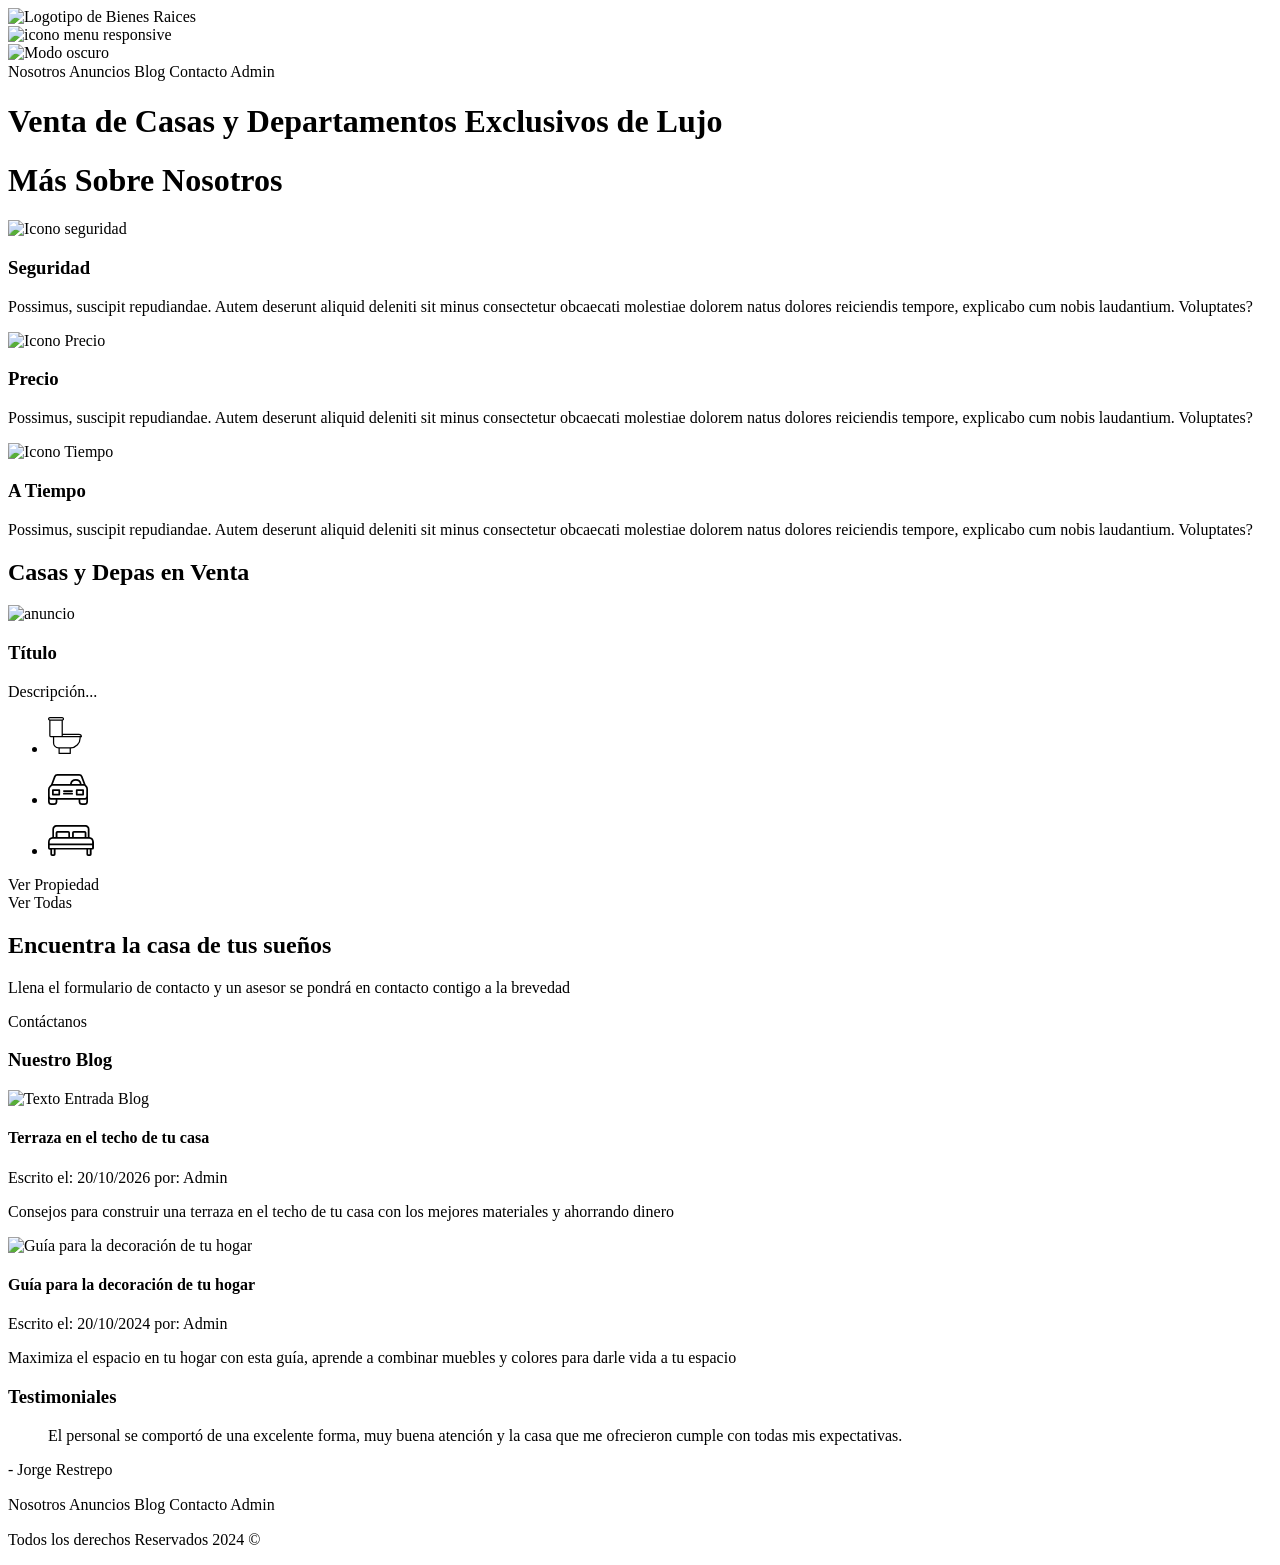
<file: src/main/resources/templates/index.html>
<!DOCTYPE html>
<html xmlns:th="http://www.thymeleaf.org"
      xmlns:sec="http://www.thymeleaf.org/extras/spring-security"
      lang="es">
<head>
    <meta charset="UTF-8">
    <meta name="viewport" content="width=device-width, initial-scale=1.0">
    <title>Bienes Raíces</title>

    <!-- CSS CORREGIDO - asegúrate que main.css exista -->

    <link rel="stylesheet" th:href="@{/css/main.css}">

</head>

<body>

<header class="header inicio">
    <div class="contenedor contenido-header">
        <div class="barra">
            <!-- Logo CORREGIDO -->
            <a th:href="@{/}">
                <img th:src="@{/img/logo.svg}" alt="Logotipo de Bienes Raices" class="logo">
            </a>

            <!-- Menú responsive CORREGIDO -->
            <div class="mobile-menu">
                <img th:src="@{/img/barras.svg}" alt="icono menu responsive">
            </div>

            <div class="derecha">
                <!-- Dark mode CORREGIDO -->
                <img class="dark-mode-boton" th:src="@{/img/dark-mode.svg}" alt="Modo oscuro">


                <nav class="navegacion">
                    <a th:href="@{/nosotros}">Nosotros</a>
                    <a th:href="@{/anuncios}">Anuncios</a>
                    <a th:href="@{/blog}">Blog</a>
                    <a th:href="@{/contacto}">Contacto</a>

                    <a th:href="@{/admin/dashboard}" sec:authorize="isAuthenticated()">Admin</a>

                    <form th:action="@{/logout}" method="POST" sec:authorize="isAuthenticated()" style="display: inline;">
                        <button type="submit" class="boton-cerrar-sesion" style="background:none; border:none; color:white; cursor:pointer; font-size: inherit; font-family: inherit;">
                            Cerrar Sesión
                        </button>
                    </form>
                </nav>
            </div>
        </div> <!--.barra-->

        <h1>Venta de Casas y Departamentos Exclusivos de Lujo</h1>
    </div>
</header>

<main class="contenedor seccion">
    <h1>Más Sobre Nosotros</h1>

    <div class="iconos-nosotros">
        <div class="icono">
            <img th:src="@{/img/icono1.svg}" alt="Icono seguridad" loading="lazy">
            <h3>Seguridad</h3>
            <p>Possimus, suscipit repudiandae. Autem deserunt aliquid deleniti sit minus consectetur obcaecati molestiae dolorem natus dolores reiciendis tempore, explicabo cum nobis laudantium. Voluptates?</p>
        </div>
        <div class="icono">
            <img th:src="@{/img/icono2.svg}" alt="Icono Precio" loading="lazy">
            <h3>Precio</h3>
            <p>Possimus, suscipit repudiandae. Autem deserunt aliquid deleniti sit minus consectetur obcaecati molestiae dolorem natus dolores reiciendis tempore, explicabo cum nobis laudantium. Voluptates?</p>
        </div>
        <div class="icono">
            <img th:src="@{/img/icono3.svg}" alt="Icono Tiempo" loading="lazy">
            <h3>A Tiempo</h3>
            <p>Possimus, suscipit repudiandae. Autem deserunt aliquid deleniti sit minus consectetur obcaecati molestiae dolorem natus dolores reiciendis tempore, explicabo cum nobis laudantium. Voluptates?</p>
        </div>
    </div>
</main>

<section class="seccion contenedor">
    <h2>Casas y Depas en Venta</h2>

    <div class="contenedor-anuncios">
        <div class="anuncio" th:each="propiedad, iter : ${propiedades}" th:if="${iter.index < 3}">
            <img loading="lazy" th:src="@{'/img/uploads/' + ${propiedad.imagen}}" alt="anuncio">

            <div class="contenido-anuncio">
                <h3 th:text="${propiedad.titulo}">Título</h3>
                <p th:text="${propiedad.descripcion}">Descripción...</p>
                <p class="precio" th:text="${'$' + #numbers.formatDecimal(propiedad.precio, 0, 'COMMA', 0, 'POINT')}"></p>

                <ul class="iconos-caracteristicas">
                    <li>
                        <img class="icono" src="/img/icono_wc.svg" alt="icono wc">
                        <p th:text="${propiedad.wc}"></p>
                    </li>
                    <li>
                        <img class="icono" src="/img/icono_estacionamiento.svg" alt="icono estacionamiento">
                        <p th:text="${propiedad.estacionamiento}"></p>
                    </li>
                    <li>
                        <img class="icono" src="/img/icono_dormitorio.svg" alt="icono habitaciones">
                        <p th:text="${propiedad.habitaciones}"></p>
                    </li>
                </ul>

                <a th:href="@{'/propiedad/' + ${propiedad.id}}" class="boton-amarillo-block">Ver Propiedad</a>
            </div>
        </div>
    </div>

    <div class="alinear-derecha">
        <a th:href="@{/anuncios}" class="boton-verde">Ver Todas</a>
    </div>
</section>
<section class="imagen-contacto">
    <h2>Encuentra la casa de tus sueños</h2>
    <p>Llena el formulario de contacto y un asesor se pondrá en contacto contigo a la brevedad</p>
    <a th:href="@{/contacto}" class="boton-amarillo">Contáctanos</a>
</section>

<div class="contenedor seccion seccion-inferior">
    <section class="blog">
        <h3>Nuestro Blog</h3>

        <article class="entrada-blog">
            <div class="imagen">
                <picture>
                    <source th:srcset="@{/img/blog1.webp}" type="image/webp">
                    <source th:srcset="@{/img/blog1.jpg}" type="image/jpeg">
                    <img loading="lazy" th:src="@{/img/blog1.jpg}" alt="Texto Entrada Blog">
                </picture>
            </div>

            <div class="texto-entrada">
                <a th:href="@{/entrada}">
                    <h4>Terraza en el techo de tu casa</h4>
                    <p class="informacion-meta">Escrito el: <span>20/10/2026</span> por: <span>Admin</span> </p>
                    <p>Consejos para construir una terraza en el techo de tu casa con los mejores materiales y ahorrando dinero</p>
                </a>
            </div>
        </article>

        <article class="entrada-blog">
            <div class="imagen">
                <picture>
                    <source th:srcset="@{/img/blog2.webp}" type="image/webp">
                    <source th:srcset="@{/img/blog2.jpg}" type="image/jpeg">
                    <img loading="lazy" th:src="@{/img/blog2.jpg}" alt="Guía para la decoración de tu hogar">
                </picture>
            </div>

            <div class="texto-entrada">
                <a th:href="@{/entrada}">
                    <h4>Guía para la decoración de tu hogar</h4>
                    <p class="informacion-meta">Escrito el: <span>20/10/2024</span> por: <span>Admin</span> </p>
                    <p>Maximiza el espacio en tu hogar con esta guía, aprende a combinar muebles y colores para darle vida a tu espacio</p>
                </a>
            </div>
        </article>
    </section>

    <section class="testimoniales">
        <h3>Testimoniales</h3>
        <div class="testimonial">
            <blockquote>
                El personal se comportó de una excelente forma, muy buena atención y la casa que me ofrecieron cumple con todas mis expectativas.
            </blockquote>
            <p>- Jorge Restrepo</p>
        </div>
    </section>
</div>

<footer class="footer seccion">
    <div class="contenedor contenedor-footer">
        <nav class="navegacion">
            <a th:href="@{/nosotros}">Nosotros</a>
            <a th:href="@{/anuncios}">Anuncios</a>
            <a th:href="@{/blog}">Blog</a>
            <a th:href="@{/contacto}">Contacto</a>

            <a th:href="@{/admin/dashboard}" sec:authorize="isAuthenticated()">Admin</a>

            <form th:action="@{/logout}" method="POST" sec:authorize="isAuthenticated()" style="display: inline;">
                <button type="submit" class="boton-cerrar-sesion" style="background:none; border:none; color:white; cursor:pointer; font-size: inherit; font-family: inherit;">
                    Cerrar Sesión
                </button>
            </form>
        </nav>
    </div>
    <p class="copyright">Todos los derechos Reservados <span th:text="${#dates.year(#dates.createNow())}">2024</span> &copy;</p>
</footer>

<!-- CORRECTO: JavaScript con Thymeleaf -->
<script th:src="@{/js/app.js}"></script>
</body>
</html>
</file>
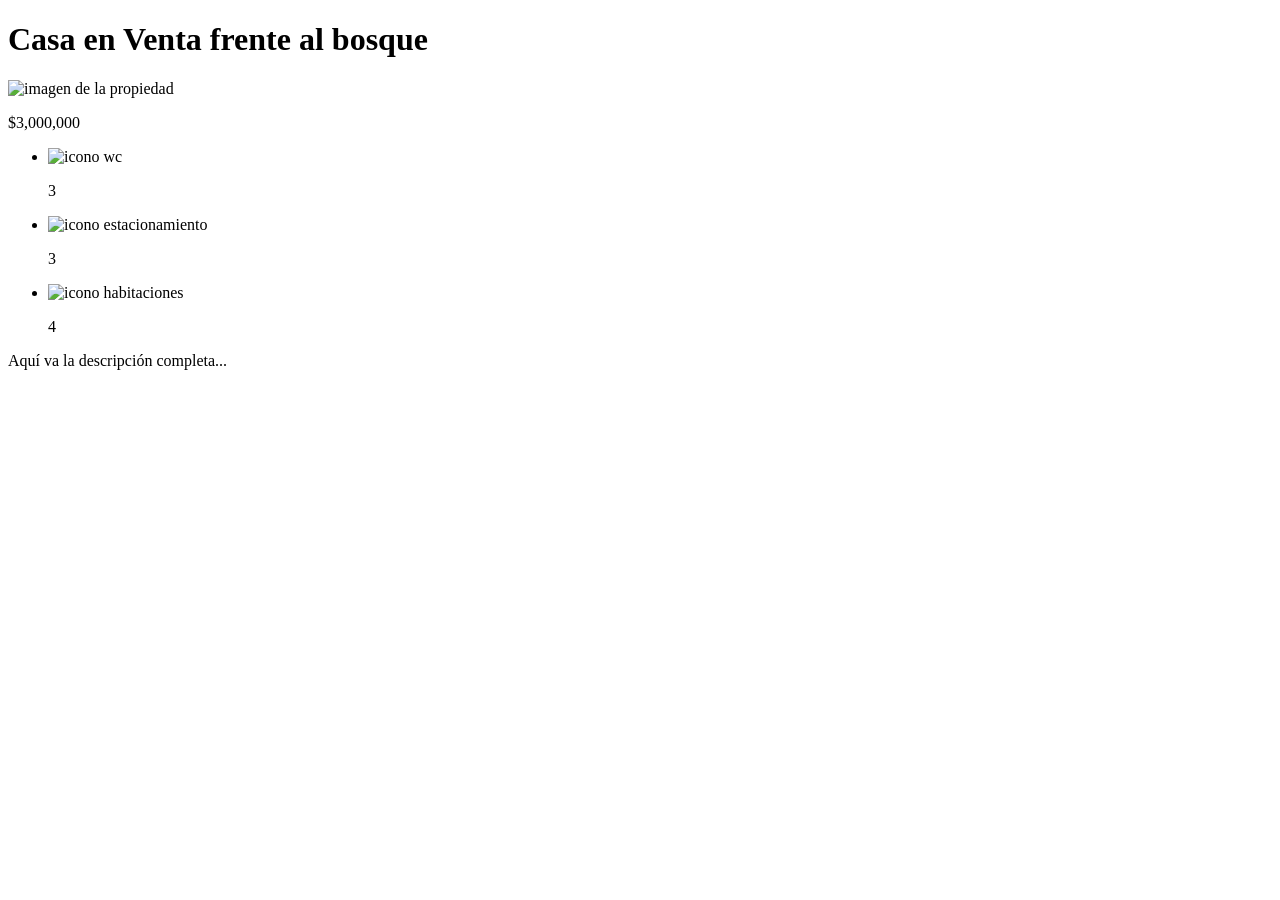
<file: src/main/resources/templates/anuncio.html>
<!DOCTYPE html>
<html xmlns:th="http://www.thymeleaf.org"
      lang="es">
<head>
  <meta charset="UTF-8">
  <title>Bienes Raíces - Detalle</title>
  <link rel="stylesheet" th:href="@{/css/main.css}">

</head>
<body>

<main class="contenedor seccion contenido-centrado">
  <h1 th:text="${propiedad.titulo}">Casa en Venta frente al bosque</h1>

  <img loading="lazy" th:src="@{'/img/uploads/' + ${propiedad.imagen}}" alt="imagen de la propiedad">

  <div class="resumen-propiedad">
    <p class="precio" th:text="${'$' + propiedad.precio}">$3,000,000</p>

    <ul class="iconos-caracteristicas">
      <li>
        <img class="icono" loading="lazy" th:src="@{/img/icono_wc.svg}" alt="icono wc">
        <p th:text="${propiedad.wc}">3</p>
      </li>
      <li>
        <img class="icono" loading="lazy" th:src="@{/img/icono_estacionamiento.svg}" alt="icono estacionamiento">
        <p th:text="${propiedad.estacionamiento}">3</p>
      </li>
      <li>
        <img class="icono" loading="lazy" th:src="@{/img/icono_dormitorio.svg}" alt="icono habitaciones">
        <p th:text="${propiedad.habitaciones}">4</p>
      </li>
    </ul>

    <div class="texto-descripcion">
      <p th:text="${propiedad.descripcion}">Aquí va la descripción completa...</p>
    </div>
  </div>
</main>

</body>
</html>
</file>
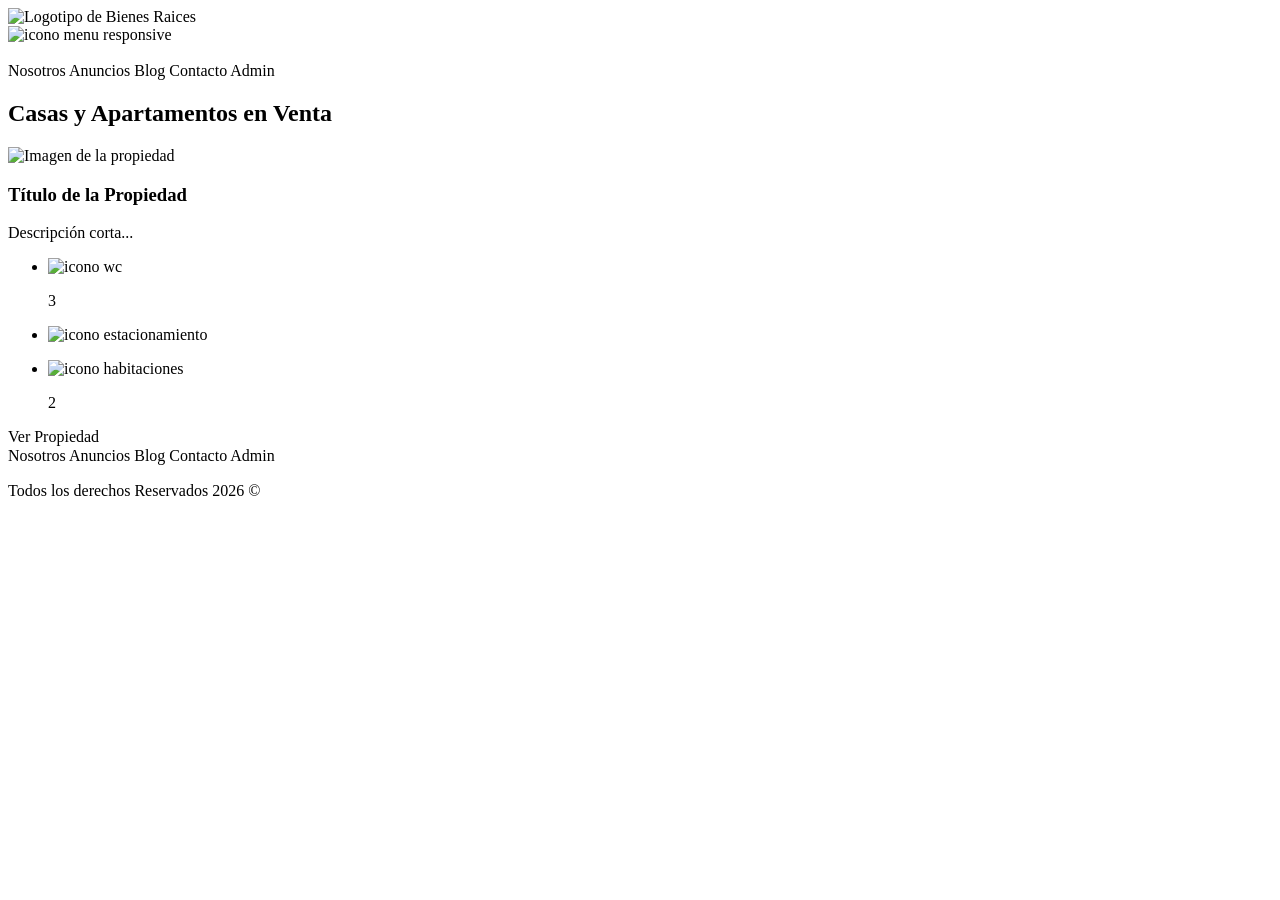
<file: src/main/resources/templates/anuncios.html>
<!DOCTYPE html>
<html xmlns:th="http://www.thymeleaf.org"
    xmlns:sec="http://www.thymeleaf.org/extras/spring-security"
      lang="es">
<head>
    <meta charset="UTF-8">
    <meta name="viewport" content="width=device-width, initial-scale=1.0">
    <title>Bienes Raíces - Anuncios</title>
    <link rel="stylesheet" th:href="@{/css/main.css}">
</head>
<body>

<header class="header">
    <div class="contenedor contenido-header">
        <div class="barra">
            <a th:href="@{/}">
                <img th:src="@{/img/logo.svg}" alt="Logotipo de Bienes Raices">
            </a>

            <div class="mobile-menu">
                <img th:src="@{/img/barras.svg}" alt="icono menu responsive">
            </div>

            <div class="derecha">
                <img class="dark-mode-boton" th:src="@{/img/dark-mode.svg}">
                <nav class="navegacion">
                    <a th:href="@{/nosotros}">Nosotros</a>
                    <a th:href="@{/anuncios}">Anuncios</a>
                    <a th:href="@{/blog}">Blog</a>
                    <a th:href="@{/contacto}">Contacto</a>

                    <a th:href="@{/admin/dashboard}" sec:authorize="isAuthenticated()">Admin</a>

                    <form th:action="@{/logout}" method="POST" sec:authorize="isAuthenticated()" style="display: inline;">
                        <button type="submit" class="boton-cerrar-sesion" style="background:none; border:none; color:white; cursor:pointer;">
                            Cerrar Sesión
                        </button>
                    </form>
                </nav>
            </div>
        </div> </div>
</header>

<main class="contenedor seccion">
    <h2>Casas y Apartamentos en Venta</h2>

    <div class="contenedor-anuncios">
        <div class="anuncio" th:each="propiedad : ${propiedades}">
            <img th:src="@{'/img/uploads/' + ${propiedad.imagen}}" alt="Imagen de la propiedad">
            <div class="contenido-anuncio">
                <h3 th:text="${propiedad.titulo}">Título de la Propiedad</h3>
                <p th:text="${propiedad.descripcion}">Descripción corta...</p>

                <p class="precio" th:text="${'$' + #numbers.formatDecimal(propiedad.precio, 0, 'COMMA', 0, 'POINT')}"></p>

                <ul class="iconos-caracteristicas">
                    <li>
                        <img class="icono" loading="lazy" th:src="@{/img/icono_wc.svg}" alt="icono wc">
                        <p th:text="${propiedad.wc}">3</p>
                    </li>
                    <li>
                        <img class="icono" loading="lazy" th:src="@{/img/icono_estacionamiento.svg}" alt="icono estacionamiento">
                        <!--<p th:text="${propiedad.estacionamiento}">2</p>-->
                        <p>
                            <span th:text="${propiedad.estacionamiento > 0 ? '(' + propiedad.estacionamiento + ')' : 'No'}"></span>
                        </p>

                    </li>
                    <li>
                        <img class="icono" loading="lazy" th:src="@{/img/icono_dormitorio.svg}" alt="icono habitaciones">
                        <p th:text="${propiedad.habitaciones}">2</p>
                    </li>
                </ul>

                <a th:href="@{'/propiedad/' + ${propiedad.id}}" class="boton-amarillo-block">
                    Ver Propiedad
                </a>
            </div></div></div>

         </main>

<footer class="footer seccion">
    <div class="contenedor contenedor-footer">
        <nav class="navegacion">
            <a th:href="@{/nosotros}">Nosotros</a>
            <a th:href="@{/anuncios}">Anuncios</a>
            <a th:href="@{/blog}">Blog</a>
            <a th:href="@{/contacto}">Contacto</a>

            <a th:href="@{/admin/dashboard}" sec:authorize="isAuthenticated()">Admin</a>

            <form th:action="@{/logout}" method="POST" sec:authorize="isAuthenticated()" style="display: inline;">
                <button type="submit" class="boton-cerrar-sesion" style="background:none; border:none; color:white; cursor:pointer; font-size: inherit; font-family: inherit;">
                    Cerrar Sesión
                </button>
            </form>
        </nav>
    </div>
    <p class="copyright">Todos los derechos Reservados <span th:text="${#dates.year(#dates.createNow())}">2026</span> &copy;</p>
</footer>

<script th:src="@{/js/app.js}"></script>
</body>
</html>
</file>
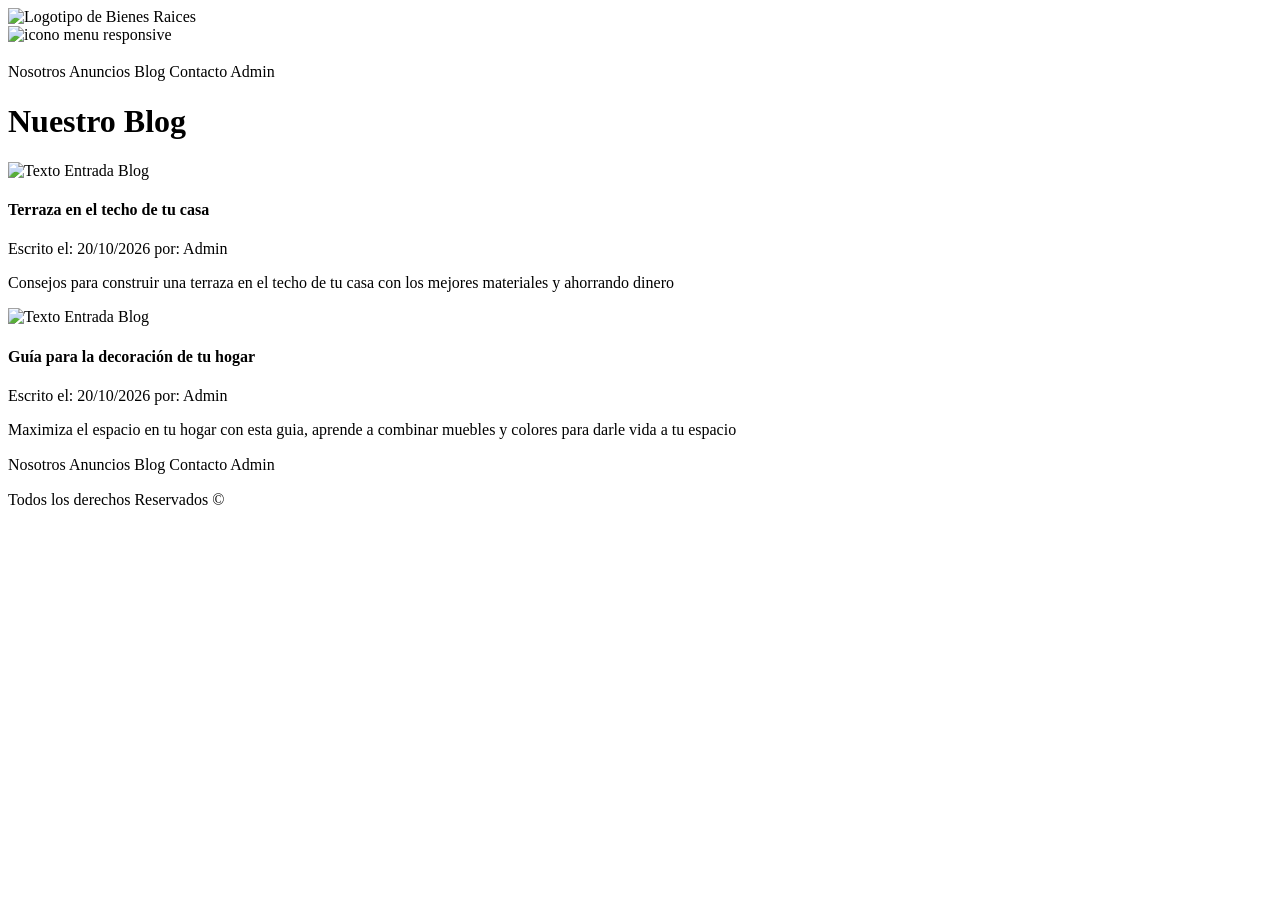
<file: src/main/resources/templates/blog.html>
<!DOCTYPE html>
<html xmlns:th="http://www.thymeleaf.org"
      xmlns:sec="http://www.thymeleaf.org/extras/spring-security"
      lang="es">
<head>
  <meta charset="UTF-8">
  <meta name="viewport" content="width=device-width, initial-scale=1.0">
  <title>Bienes Raíces - Blog</title>
  <link href="https://fonts.googleapis.com/css2?family=Raleway:wght@300;400;700;900&family=Roboto&display=swap" rel="stylesheet">
  <link rel="stylesheet" th:href="@{/css/main.css}">
</head>
<body>

<header class="header">
  <div class="contenedor contenido-header">
    <div class="barra">
      <a th:href="@{/}">
        <img th:src="@{/img/logo.svg}" alt="Logotipo de Bienes Raices">
      </a>

      <div class="mobile-menu">
        <img th:src="@{/img/barras.svg}" alt="icono menu responsive">
      </div>

      <div class="derecha">
        <img class="dark-mode-boton" th:src="@{/img/dark-mode.svg}">
        <nav class="navegacion">
          <a th:href="@{/nosotros}">Nosotros</a>
          <a th:href="@{/anuncios}">Anuncios</a>
          <a th:href="@{/blog}">Blog</a>
          <a th:href="@{/contacto}">Contacto</a>

          <a th:href="@{/admin/dashboard}" sec:authorize="isAuthenticated()">Admin</a>

          <form th:action="@{/logout}" method="POST" sec:authorize="isAuthenticated()" style="display: inline;">
            <button type="submit" class="boton-cerrar-sesion" style="background:none; border:none; color:white; cursor:pointer; font-size: inherit; font-family: inherit;">
              Cerrar Sesión
            </button>
          </form>
        </nav>
      </div>
    </div>
  </div>
</header>

<main class="contenedor seccion contenido-centrado">
  <h1>Nuestro Blog</h1>

  <article class="entrada-blog">
    <div class="imagen">
      <picture>
        <source th:srcset="@{/img/blog1.webp}" type="image/webp">
        <source th:srcset="@{/img/blog1.jpg}" type="image/jpeg">
        <img loading="lazy" th:src="@{/img/blog1.jpg}" alt="Texto Entrada Blog">
      </picture>
    </div>
    <div class="texto-entrada">
      <a th:href="@{/entrada}">
        <h4>Terraza en el techo de tu casa</h4>
        <p>Escrito el: <span>20/10/2026</span> por: <span>Admin</span> </p>
        <p>Consejos para construir una terraza en el techo de tu casa con los mejores materiales y ahorrando dinero</p>
      </a>
    </div>
  </article>

  <article class="entrada-blog">
    <div class="imagen">
      <picture>
        <source th:srcset="@{/img/blog4.webp}" type="image/webp">
        <source th:srcset="@{/img/blog4.jpg}" type="image/jpeg">
        <img loading="lazy" th:src="@{/img/blog4.jpg}" alt="Texto Entrada Blog">
      </picture>
    </div>
    <div class="texto-entrada">
      <a th:href="@{/entrada}">
        <h4>Guía para la decoración de tu hogar</h4>
        <p>Escrito el: <span>20/10/2026</span> por: <span>Admin</span> </p>
        <p>Maximiza el espacio en tu hogar con esta guia, aprende a combinar muebles y colores para darle vida a tu espacio</p>
      </a>
    </div>
  </article>
</main>

<footer class="footer seccion">
  <div class="contenedor contenedor-footer">
    <nav class="navegacion">
      <a th:href="@{/nosotros}">Nosotros</a>
      <a th:href="@{/anuncios}">Anuncios</a>
      <a th:href="@{/blog}">Blog</a>
      <a th:href="@{/contacto}">Contacto</a>

      <a th:href="@{/admin/dashboard}" sec:authorize="isAuthenticated()">Admin</a>

      <form th:action="@{/logout}" method="POST" sec:authorize="isAuthenticated()" style="display: inline;">
        <button type="submit" class="boton-cerrar-sesion" style="background:none; border:none; color:white; cursor:pointer; font-size: inherit; font-family: inherit;">
          Cerrar Sesión
        </button>
      </form>
    </nav>
  </div>
  <p class="copyright">Todos los derechos Reservados &copy;</p>
</footer>

<script th:src="@{/js/app.js}"></script>
</body>
</html>
</file>
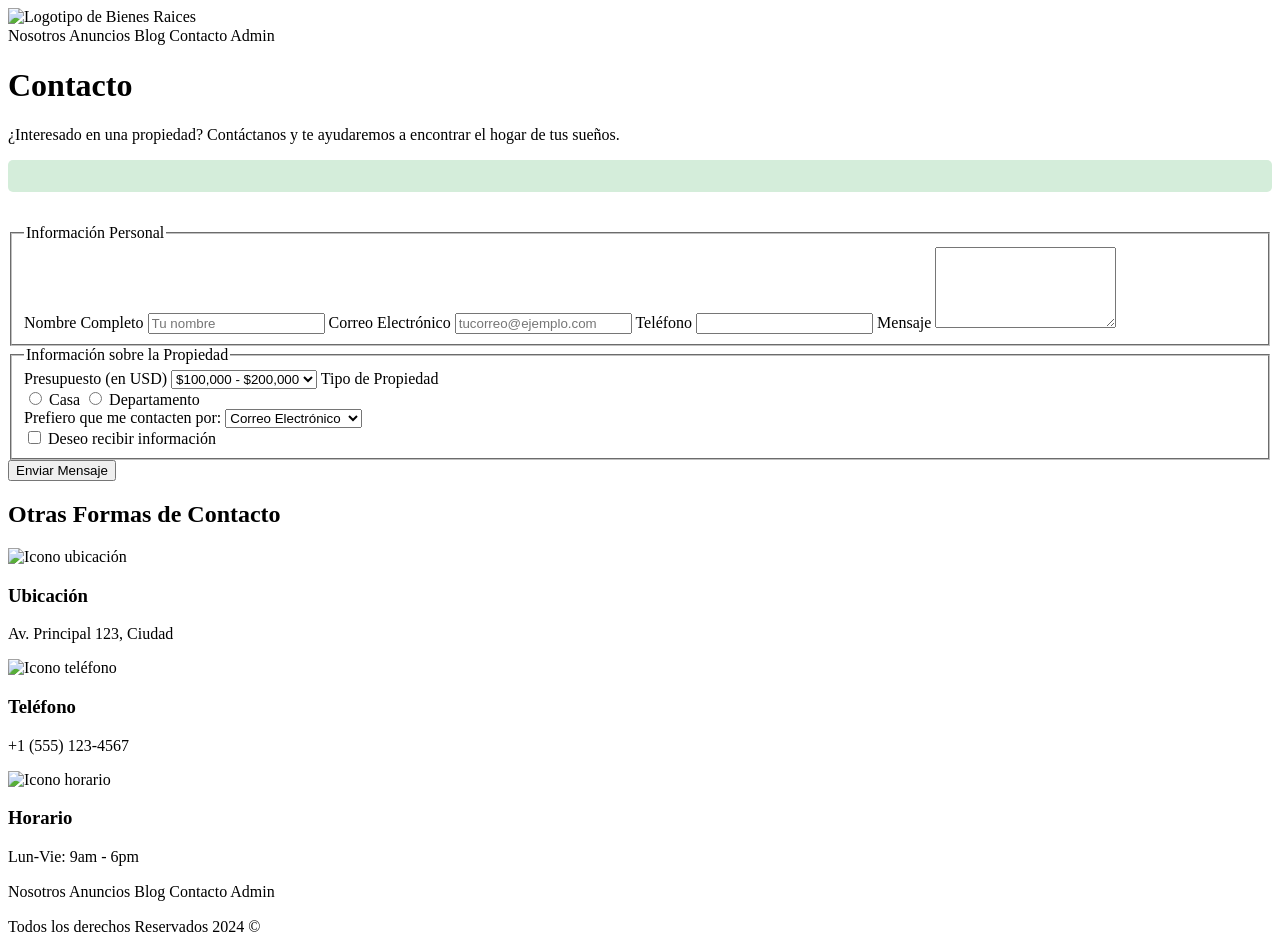
<file: src/main/resources/templates/contacto.html>
<!DOCTYPE html>
<html xmlns:th="http://www.thymeleaf.org"
      xmlns:sec="http://www.thymeleaf.org/extras/spring-security"
      lang="es">
<head>
  <meta charset="UTF-8">
  <meta name="viewport" content="width=device-width, initial-scale=1.0">
  <title>Contacto - Bienes Raíces</title>
  <link href="https://fonts.googleapis.com/css2?family=Raleway:wght@300;400;700;900&family=Roboto&display=swap" rel="stylesheet">
  <link rel="stylesheet" th:href="@{/css/main.css}">
</head>
<body>
<header class="header">
  <div class="contenedor contenido-header">
    <div class="barra">
      <a th:href="@{/}">
        <img th:src="@{/img/logo.svg}" alt="Logotipo de Bienes Raices" class="logo">
      </a>

      <nav class="navegacion">
        <a th:href="@{/nosotros}">Nosotros</a>
        <a th:href="@{/anuncios}">Anuncios</a>
        <a th:href="@{/blog}">Blog</a>
        <a th:href="@{/contacto}">Contacto</a>

        <a th:href="@{/admin/dashboard}" sec:authorize="isAuthenticated()">Admin</a>

        <form th:action="@{/logout}" method="POST" sec:authorize="isAuthenticated()" style="display: inline;">
          <button type="submit" class="boton-cerrar-sesion" style="background:none; border:none; color:white; cursor:pointer; font-size: inherit; font-family: inherit;">
            Cerrar Sesión
          </button>
        </form>
      </nav>
    </div>
  </div>
</header>

<main class="contenedor seccion">
  <h1 class="centrar-texto">Contacto</h1>

  <div class="contenido-centrado">
    <p class="centrar-texto">¿Interesado en una propiedad? Contáctanos y te ayudaremos a encontrar el hogar de tus sueños.</p>
  </div>

  <form class="formulario" th:action="@{/contacto/enviar}" method="POST">

    <div th:if="${exito}" class="alerta exito" th:text="${exito}"
         style="background-color: #d4edda; color: #155724; padding: 1rem; margin-bottom: 2rem; border-radius: 5px; text-align: center;"></div>

    <fieldset>
      <legend>Información Personal</legend>

      <label for="nombre">Nombre Completo</label>
      <input type="text" id="nombre" name="nombre" placeholder="Tu nombre" required>

      <label for="email">Correo Electrónico</label>
      <input type="email" id="correo" name="correo" placeholder="tucorreo@ejemplo.com" required>

      <label for="telefono">Teléfono</label>
      <input type="tel" id="telefono" name="telefono">

      <label for="mensaje">Mensaje</label>
      <textarea id="mensaje" name="mensaje" rows="5" required></textarea>
    </fieldset>

    <fieldset>
      <legend>Información sobre la Propiedad</legend>

      <label for="presupuesto">Presupuesto (en USD)</label>
      <select id="presupuesto" name="presupuesto">
        <option value="100-200">$100,000 - $200,000</option>
      </select>

      <label>Tipo de Propiedad</label>
      <div class="opciones">
        <input type="radio" name="tipo_propiedad" value="casa"> Casa
        <input type="radio" name="tipo_propiedad" value="departamento"> Departamento
      </div>

      <label for="contacto">Prefiero que me contacten por:</label>
      <select name="contacto_preferido">
        <option value="email">Correo Electrónico</option>
        <option value="telefono">Llamada Telefónica</option>
      </select>

      <div class="opcion">
        <input type="checkbox" name="recibir_informacion" value="si">
        <label>Deseo recibir información</label>
      </div>
    </fieldset>

    <input type="submit" value="Enviar Mensaje" class="boton boton-verde">
  </form>
</main>

<section class="seccion contenedor">
  <h2 class="centrar-texto">Otras Formas de Contacto</h2>

  <div class="iconos-nosotros">
    <div class="icono">
      <img th:src="@{/img/icono1.svg}" alt="Icono ubicación">
      <h3>Ubicación</h3>
      <p>Av. Principal 123, Ciudad</p>
    </div>
    <div class="icono">
      <img th:src="@{/img/icono2.svg}" alt="Icono teléfono">
      <h3>Teléfono</h3>
      <p>+1 (555) 123-4567</p>
    </div>
    <div class="icono">
      <img th:src="@{/img/icono3.svg}" alt="Icono horario">
      <h3>Horario</h3>
      <p>Lun-Vie: 9am - 6pm</p>
    </div>
  </div>
</section>

<footer class="footer seccion">
  <div class="contenedor contenedor-footer">

    <nav class="navegacion">
      <a th:href="@{/nosotros}">Nosotros</a>
      <a th:href="@{/anuncios}">Anuncios</a>
      <a th:href="@{/blog}">Blog</a>
      <a th:href="@{/contacto}">Contacto</a>

      <a th:href="@{/admin/dashboard}" sec:authorize="isAuthenticated()">Admin</a>

      <form th:action="@{/logout}" method="POST" sec:authorize="isAuthenticated()" style="display: inline;">
        <button type="submit" class="boton-cerrar-sesion" style="background:none; border:none; color:white; cursor:pointer; font-size: inherit; font-family: inherit;">
          Cerrar Sesión
        </button>
      </form>
    </nav>
    <p class="copyright">Todos los derechos Reservados 2024 &copy;</p>
  </div>
</footer>

<script th:src="@{/js/app.js}"></script>
<script>
  // Validación adicional del formulario
  document.getElementById('formContacto').addEventListener('submit', function(e) {
      const telefono = document.getElementById('telefono').value;
      if (telefono && !/^[\d\s\-\+\(\)]{10,}$/.test(telefono)) {
          e.preventDefault();
          alert('Por favor ingresa un número de teléfono válido (mínimo 10 dígitos)');
      }
  });
</script>
</body>
</html>
</file>
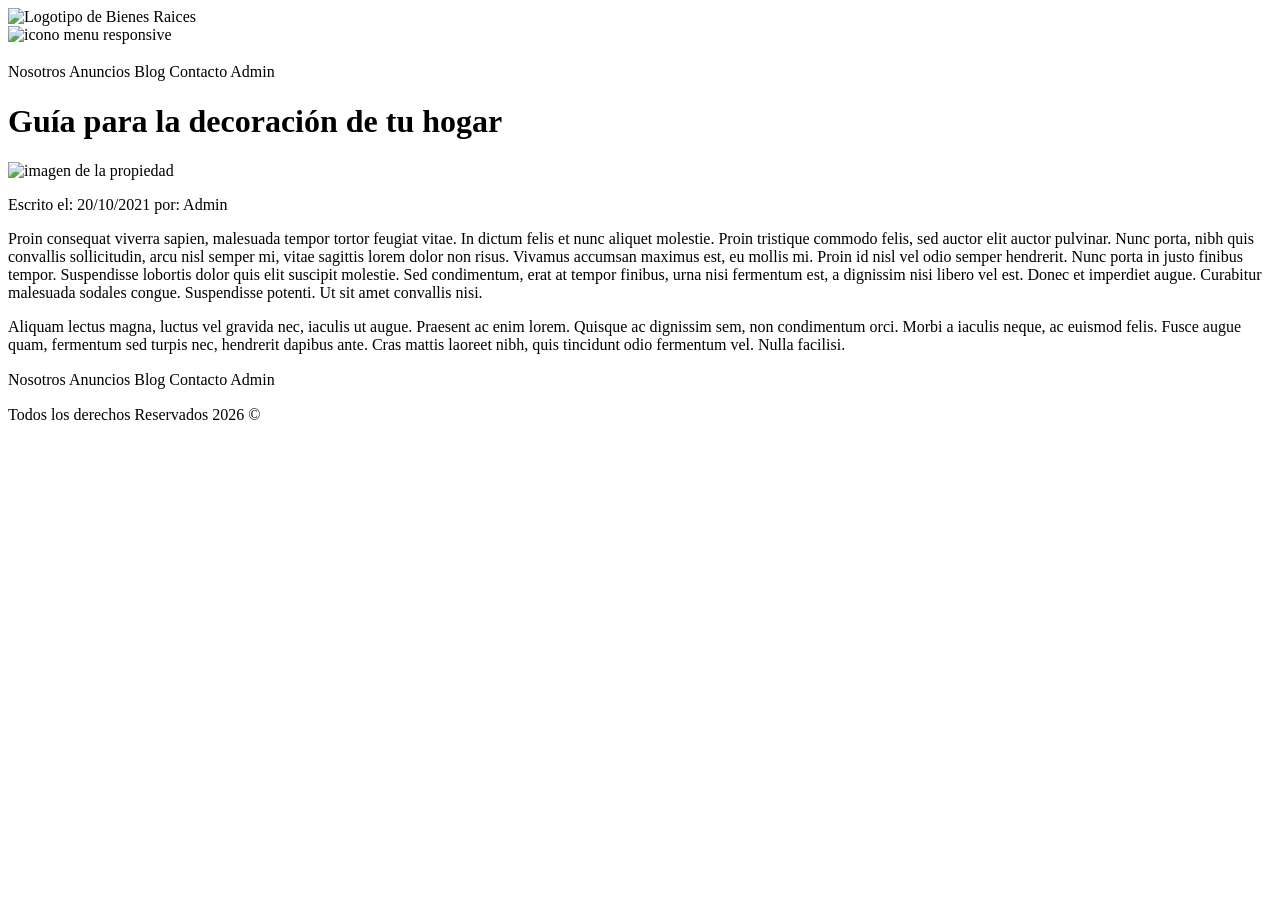
<file: src/main/resources/templates/entrada.html>
<!DOCTYPE html>
<html xmlns:th="http://www.thymeleaf.org"
      xmlns:sec="http://www.thymeleaf.org/extras/spring-security"
      lang="es">
<head>
    <meta charset="UTF-8">
    <meta name="viewport" content="width=device-width, initial-scale=1.0">
    <title>Bienes Raíces - Decoración</title>
    <link rel="stylesheet" th:href="@{/css/main.css}">
</head>
<body>

<header class="header">
    <div class="contenedor contenido-header">
        <div class="barra">
            <a th:href="@{/}">
                <img th:src="@{/img/logo.svg}" alt="Logotipo de Bienes Raices">
            </a>

            <div class="mobile-menu">
                <img th:src="@{/img/barras.svg}" alt="icono menu responsive">
            </div>

            <div class="derecha">
                <img class="dark-mode-boton" th:src="@{/img/dark-mode.svg}">

                <nav class="navegacion">
                    <a th:href="@{/nosotros}">Nosotros</a>
                    <a th:href="@{/anuncios}">Anuncios</a>
                    <a th:href="@{/blog}">Blog</a>
                    <a th:href="@{/contacto}">Contacto</a>

                    <a th:href="@{/admin/dashboard}" sec:authorize="isAuthenticated()">Admin</a>

                    <form th:action="@{/logout}" method="POST" sec:authorize="isAuthenticated()" style="display: inline;">
                        <button type="submit" class="boton-cerrar-sesion" style="background:none; border:none; color:white; cursor:pointer; font-size: inherit; font-family: inherit;">
                            Cerrar Sesión
                        </button>
                    </form>
                </nav>
            </div>
        </div> </div>
</header>

<main class="contenedor seccion contenido-centrado">
    <h1>Guía para la decoración de tu hogar</h1>

    <picture>
        <source th:srcset="@{/img/destacada2.webp}" type="image/webp">
        <source th:srcset="@{/img/destacada2.jpg}" type="image/jpeg">
        <img loading="lazy" th:src="@{/img/destacada2.jpg}" alt="imagen de la propiedad">
    </picture>

    <p class="informacion-meta">Escrito el: <span>20/10/2021</span> por: <span>Admin</span> </p>

    <div class="resumen-propiedad">
        <p>Proin consequat viverra sapien, malesuada tempor tortor feugiat vitae. In dictum felis et nunc aliquet molestie. Proin tristique commodo felis, sed auctor elit auctor pulvinar. Nunc porta, nibh quis convallis sollicitudin, arcu nisl semper mi, vitae sagittis lorem dolor non risus. Vivamus accumsan maximus est, eu mollis mi. Proin id nisl vel odio semper hendrerit. Nunc porta in justo finibus tempor. Suspendisse lobortis dolor quis elit suscipit molestie. Sed condimentum, erat at tempor finibus, urna nisi fermentum est, a dignissim nisi libero vel est. Donec et imperdiet augue. Curabitur malesuada sodales congue. Suspendisse potenti. Ut sit amet convallis nisi.</p>

        <p>Aliquam lectus magna, luctus vel gravida nec, iaculis ut augue. Praesent ac enim lorem. Quisque ac dignissim sem, non condimentum orci. Morbi a iaculis neque, ac euismod felis. Fusce augue quam, fermentum sed turpis nec, hendrerit dapibus ante. Cras mattis laoreet nibh, quis tincidunt odio fermentum vel. Nulla facilisi.</p>
    </div>
</main>

<footer class="footer seccion">
    <div class="contenedor contenedor-footer">
        <nav class="navegacion">
            <a th:href="@{/nosotros}">Nosotros</a>
            <a th:href="@{/anuncios}">Anuncios</a>
            <a th:href="@{/blog}">Blog</a>
            <a th:href="@{/contacto}">Contacto</a>

            <a th:href="@{/admin/dashboard}" sec:authorize="isAuthenticated()">Admin</a>

            <form th:action="@{/logout}" method="POST" sec:authorize="isAuthenticated()" style="display: inline;">
                <button type="submit" class="boton-cerrar-sesion" style="background:none; border:none; color:white; cursor:pointer; font-size: inherit; font-family: inherit;">
                    Cerrar Sesión
                </button>
            </form>
        </nav>
    </div>
    <p class="copyright">Todos los derechos Reservados <span th:text="${#dates.year(#dates.createNow())}">2026</span> &copy;</p>
</footer>

<script th:src="@{/js/app.js}"></script>
</body>
</html>
</file>
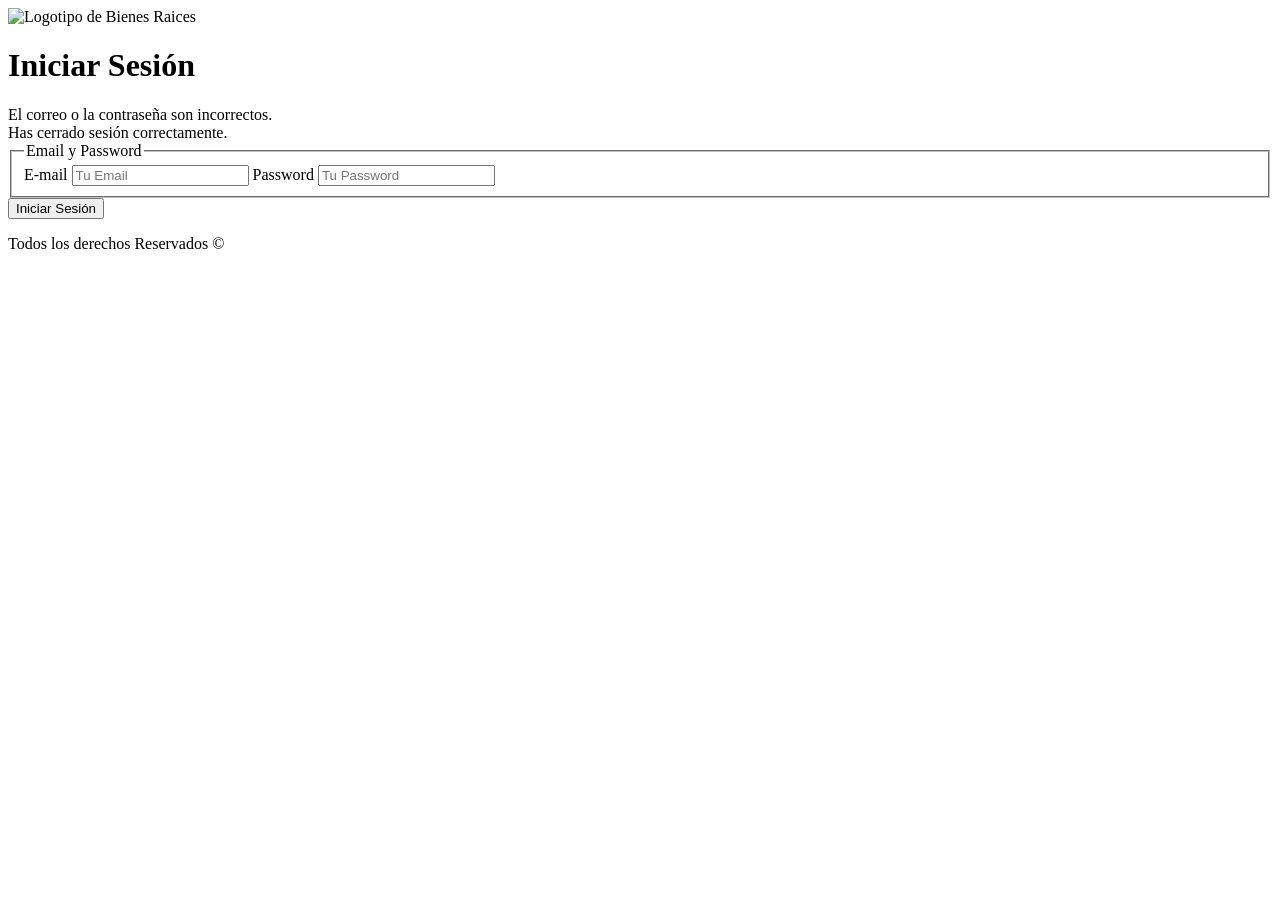
<file: src/main/resources/templates/login.html>
<!DOCTYPE html>
<html xmlns:th="http://www.thymeleaf.org" lang="es">
<head>
    <meta charset="UTF-8">
    <meta name="viewport" content="width=device-width, initial-scale=1.0">
    <title>Bienes Raíces - Iniciar Sesión</title>
    <link rel="stylesheet" th:href="@{/css/main.css}">
</head>
<body>
<header class="header">
    <div class="contenedor contenido-header">
        <div class="barra">
            <a th:href="@{/}">
                <img th:src="@{/img/logo.svg}" alt="Logotipo de Bienes Raices">
            </a>
        </div>
    </div>
</header>

<main class="contenedor seccion contenido-centrado">
    <h1>Iniciar Sesión</h1>

    <div th:if="${param.error}" class="alerta error">
        El correo o la contraseña son incorrectos.
    </div>
    <div th:if="${param.logout}" class="alerta exito">
        Has cerrado sesión correctamente.
    </div>

    <form method="POST" th:action="@{/login}" class="formulario">
        <fieldset>
            <legend>Email y Password</legend>

            <label for="username">E-mail</label>
            <input type="email" name="username" placeholder="Tu Email" id="username" required>

            <label for="password">Password</label>
            <input type="password" name="password" placeholder="Tu Password" id="password" required>
        </fieldset>

        <input type="submit" value="Iniciar Sesión" class="boton-verde">
    </form>
</main>

<footer class="footer seccion">
    <div class="contenedor contenedor-footer">
        <p class="copyright">Todos los derechos Reservados &copy;</p>
    </div>
</footer>
</body>
</html>
</file>
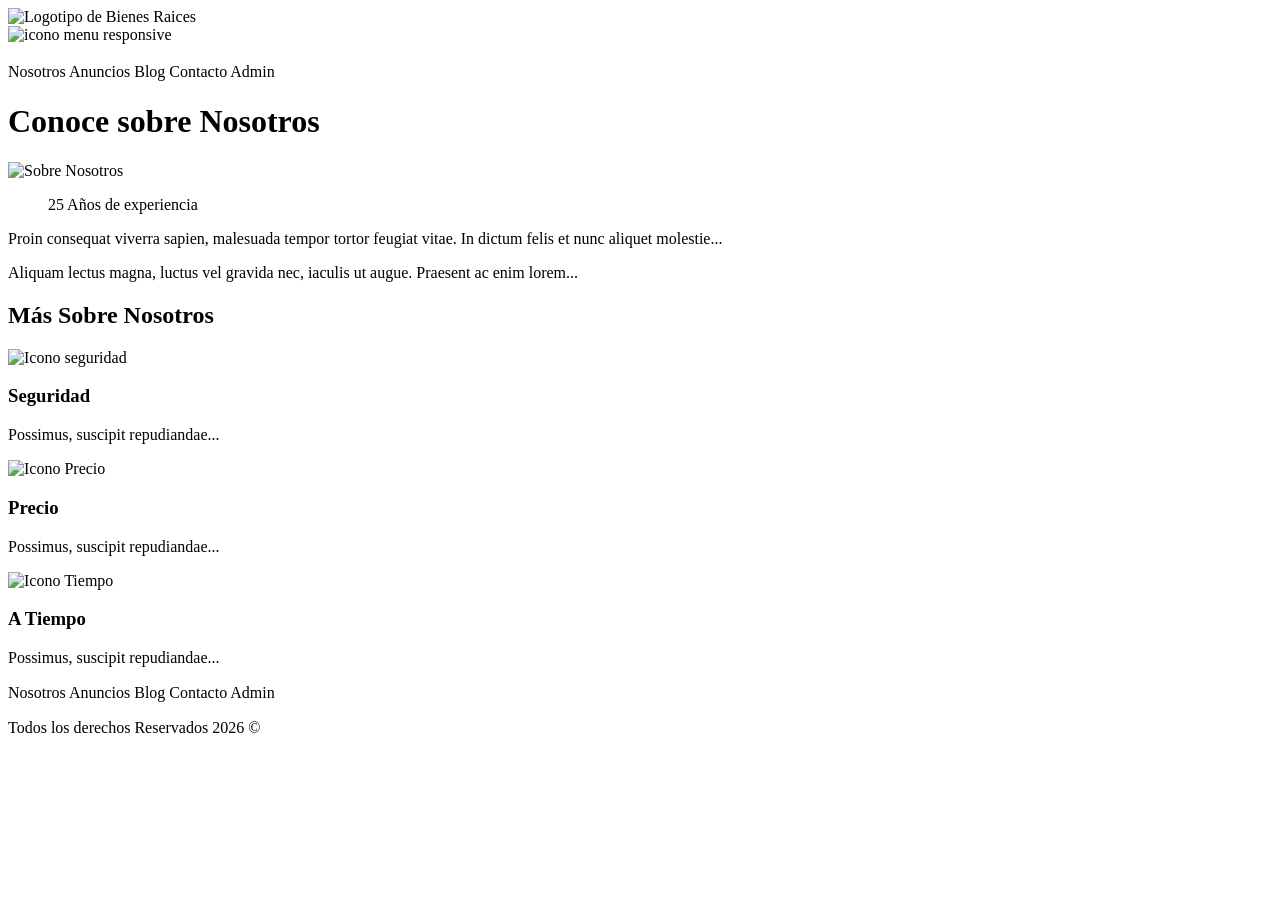
<file: src/main/resources/templates/nosotros.html>
<!DOCTYPE html>
<html xmlns:th="http://www.thymeleaf.org"
      xmlns:sec="http://www.thymeleaf.org/extras/spring-security"
      lang="es">
<head>
  <meta charset="UTF-8">
  <meta name="viewport" content="width=device-width, initial-scale=1.0">
  <title>Bienes Raíces - Nosotros</title>
  <link rel="stylesheet" th:href="@{/css/main.css}">
</head>
<body>

<header class="header">
  <div class="contenedor contenido-header">
    <div class="barra">
      <a th:href="@{/}">
        <img th:src="@{/img/logo.svg}" alt="Logotipo de Bienes Raices">
      </a>

      <div class="mobile-menu">
        <img th:src="@{/img/barras.svg}" alt="icono menu responsive">
      </div>

      <div class="derecha">
        <img class="dark-mode-boton" th:src="@{/img/dark-mode.svg}">
        <nav class="navegacion">
          <a th:href="@{/nosotros}">Nosotros</a>
          <a th:href="@{/anuncios}">Anuncios</a>
          <a th:href="@{/blog}">Blog</a>
          <a th:href="@{/contacto}">Contacto</a>

          <a th:href="@{/admin/dashboard}" sec:authorize="isAuthenticated()">Admin</a>

          <form th:action="@{/logout}" method="POST" sec:authorize="isAuthenticated()" style="display: inline;">
            <button type="submit" class="boton-cerrar-sesion" style="background:none; border:none; color:white; cursor:pointer; font-size: inherit; font-family: inherit;">
              Cerrar Sesión
            </button>
          </form>
        </nav>
      </div>
    </div> </div>
</header>

<main class="contenedor seccion">
  <h1>Conoce sobre Nosotros</h1>

  <div class="contenido-nosotros">
    <div class="imagen">
      <picture>
        <source th:srcset="@{/img/nosotros.webp}" type="image/webp">
        <source th:srcset="@{/img/nosotros.jpg}" type="image/jpeg">
        <img loading="lazy" th:src="@{/img/nosotros.jpg}" alt="Sobre Nosotros">
      </picture>
    </div>

    <div class="texto-nosotros">
      <blockquote>
        25 Años de experiencia
      </blockquote>

      <p>Proin consequat viverra sapien, malesuada tempor tortor feugiat vitae. In dictum felis et nunc aliquet molestie...</p>

      <p>Aliquam lectus magna, luctus vel gravida nec, iaculis ut augue. Praesent ac enim lorem...</p>
    </div>
  </div>
</main>

<section class="contenedor seccion">
  <h1>Más Sobre Nosotros</h1>
  <div class="iconos-nosotros">
    <div class="icono-item"> <img th:src="@{/img/icono1.svg}" alt="Icono seguridad" loading="lazy">
      <h3>Seguridad</h3>
      <p>Possimus, suscipit repudiandae...</p>
    </div>
    <div class="icono-item">
      <img th:src="@{/img/icono2.svg}" alt="Icono Precio" loading="lazy">
      <h3>Precio</h3>
      <p>Possimus, suscipit repudiandae...</p>
    </div>
    <div class="icono-item">
      <img th:src="@{/img/icono3.svg}" alt="Icono Tiempo" loading="lazy">
      <h3>A Tiempo</h3>
      <p>Possimus, suscipit repudiandae...</p>
    </div>
  </div>
</section>

<footer class="footer seccion">
  <div class="contenedor contenedor-footer">
    <nav class="navegacion">
      <a th:href="@{/nosotros}">Nosotros</a>
      <a th:href="@{/anuncios}">Anuncios</a>
      <a th:href="@{/blog}">Blog</a>
      <a th:href="@{/contacto}">Contacto</a>

      <a th:href="@{/admin/dashboard}" sec:authorize="isAuthenticated()">Admin</a>

      <form th:action="@{/logout}" method="POST" sec:authorize="isAuthenticated()" style="display: inline;">
        <button type="submit" class="boton-cerrar-sesion" style="background:none; border:none; color:white; cursor:pointer; font-size: inherit; font-family: inherit;">
          Cerrar Sesión
        </button>
      </form>
    </nav>
  </div>
  <p class="copyright">Todos los derechos Reservados <span th:text="${#dates.year(#dates.createNow())}">2026</span> &copy;</p>
</footer>

<script th:src="@{/js/app.js}"></script>
</body>
</html>
</file>
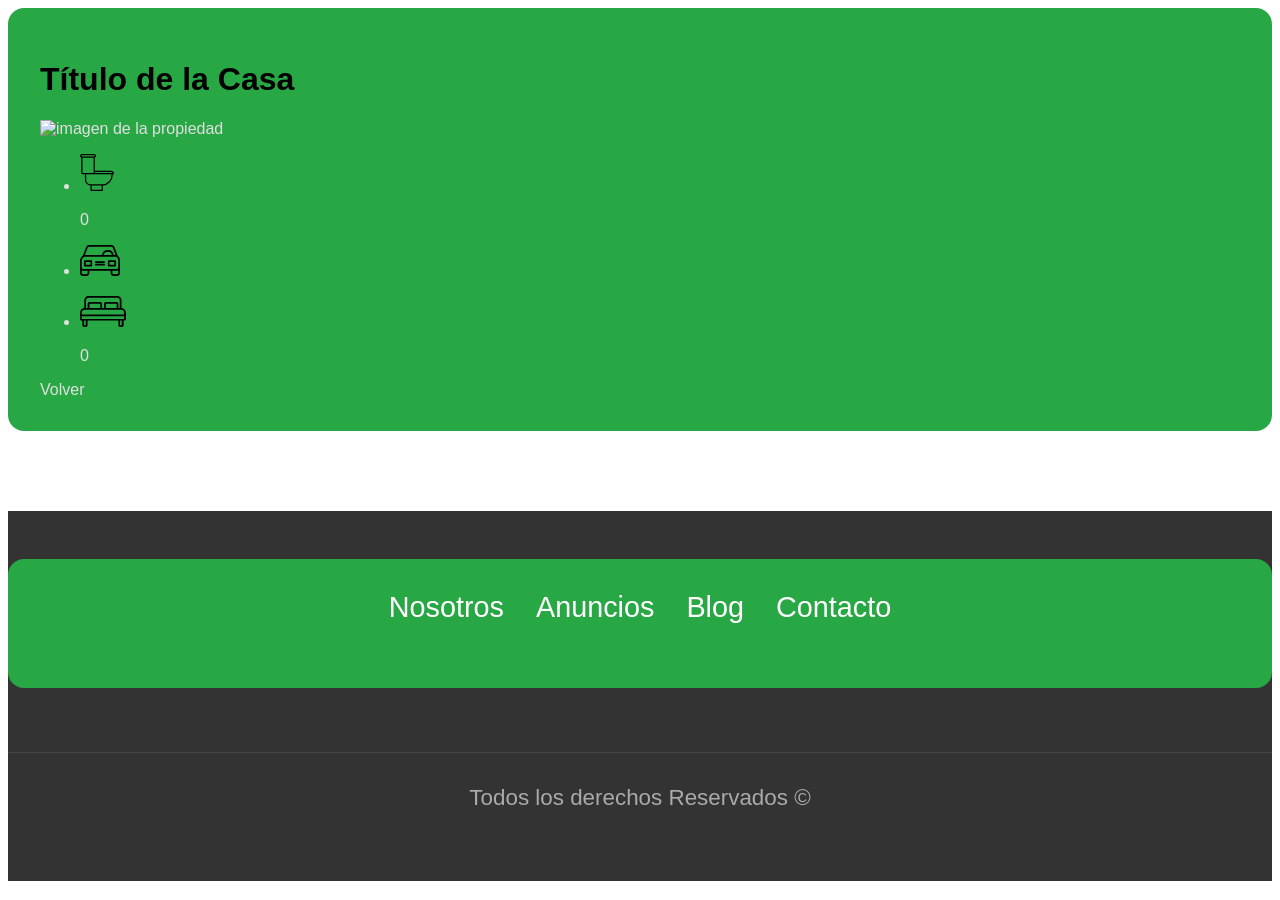
<file: src/main/resources/templates/propiedad.html>
<!DOCTYPE html>
<html xmlns:th="http://www.thymeleaf.org">
<head>
    <meta charset="UTF-8">
    <meta name="viewport" content="width=device-width, initial-scale=1.0">
    <title th:text="${propiedad.titulo}">Detalle de Propiedad</title>
<!--    <link rel="stylesheet" th:href="@{/css/app.css}">-->

    <style>
        body {
     background-color: #FE EF 6D; /* Un negro suave, no puro */
     color: #E0E0E0; /* Texto gris muy claro para legibilidad */
     font-family: 'Lato', sans-serif;
     }

 .contenedor {
     background-color: #28A745; /* Las "cajas" de contenido un poco más claras */
     padding: 2rem;
     border-radius: 1rem;
 }

 h1, h2 {
     color: black; /* Títulos en el amarillo de tu marca */
 }
         /* Estilos para el Footer */
 .footer {
     background-color: #333333; /* Color oscuro diferente al body */
     padding: 3rem 0;
     margin-top: 5rem;
     color: #ffffff;
 }

 /* Centrado de la Navegación */
 .navegacion {
     display: flex;
     justify-content: center; /* Centra los enlaces horizontalmente */
     gap: 2rem; /* Separación entre cada enlace */
     margin-bottom: 2rem;
 }

 .navegacion a {
     color: #ffffff;
     text-decoration: none;
     font-size: 1.8rem;
 }

 .navegacion a:hover {
     color: #feef6d; /* Un tono amarillo al pasar el mouse */
 }

 /* Centrado y separación de Derechos Reservados */
 .copyright {
     text-align: center;
     margin-top: 4rem; /* Separación respecto a la navegación */
     font-size: 1.4rem;
     color: #aaaaaa;
     border-top: 1px solid #444; /* Una línea sutil para separar */
     padding-top: 2rem;
 }


    </style>
</head>

<body>

<main class="contenedor seccion contenido-centrado">
    <h1 th:text="${propiedad.titulo}">Título de la Casa</h1>

    <img loading="lazy" th:src="@{'/img/uploads/' + ${propiedad.imagen}}" alt="imagen de la propiedad">

    <div class="resumen-propiedad">
        <p class="precio" th:text="${'$' + #numbers.formatDecimal(propiedad.precio, 0, 'COMMA', 0, 'POINT')}"></p>

        <ul class="iconos-caracteristicas">
            <li>
                <img class="icono" loading="lazy" src="/img/icono_wc.svg" alt="icono wc">
                <p th:text="${propiedad.wc}">0</p>
            </li>

            <li>
                <img class="icono" loading="lazy" src="/img/icono_estacionamiento.svg" alt="icono estacionamiento">
                <p>
                    <span th:text="${propiedad.estacionamiento > 0 ? '(' + propiedad.estacionamiento + ')' : 'No'}"></span>
                </p>
            </li>

            <li>
                <img class="icono" loading="lazy" src="/img/icono_dormitorio.svg" alt="icono habitaciones">
                <p th:text="${propiedad.habitaciones}">0</p>
            </li>
        </ul>

        <div class="descripcion-larga">
            <p th:text="${propiedad.descripcion}"></p>
        </div>

        <div class="alinear-derecha">
            <a th:href="@{/anuncios}" class="boton-amarillo">Volver</a>
        </div>
    </div>
</main>

<footer class="footer seccion">
    <div class="contenedor contenedor-footer">
        <nav class="navegacion">
            <a th:href="@{/nosotros}">Nosotros</a>
            <a th:href="@{/anuncios}">Anuncios</a>
            <a th:href="@{/blog}">Blog</a>
            <a th:href="@{/contacto}">Contacto</a>
        </nav>
    </div>
    <p class="copyright">Todos los derechos Reservados &copy;</p>
</footer>

</body>
</html>
</file>
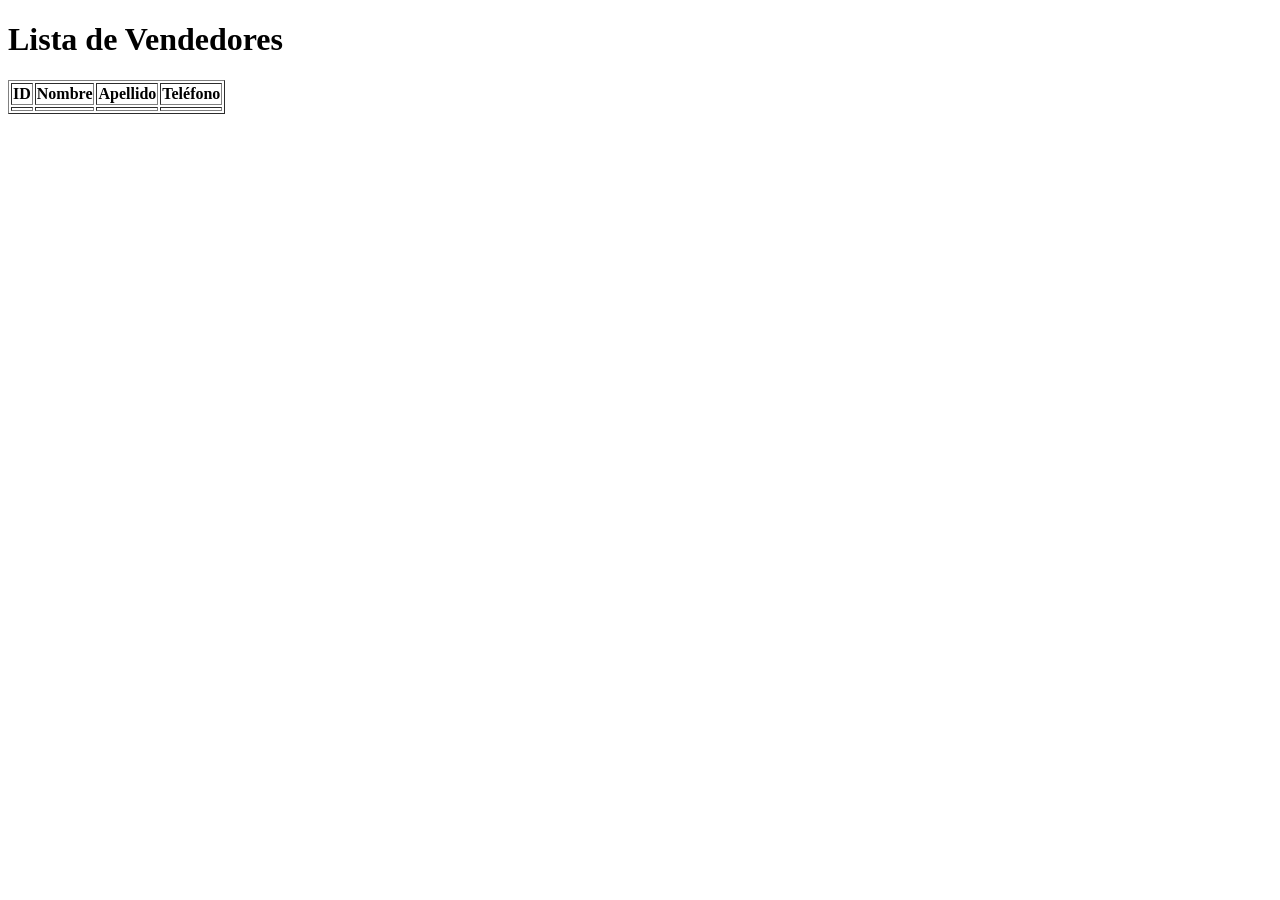
<file: src/main/resources/templates/vendedores.html>
<!DOCTYPE html>
<html xmlns:th="http://www.thymeleaf.org" lang="es"
      xmlns="http://www.w3.org/1999/xhtml">
<head>
    <meta charset="UTF-8">
    <title>Lista de Vendedores</title>
</head>
<body>
<h1>Lista de Vendedores</h1>

<table border="1">
    <thead>
    <tr>
        <th>ID</th>
        <th>Nombre</th>
        <th>Apellido</th>
        <th>Teléfono</th>
    </tr>
    </thead>

    <tbody>
    <tr th:each="vendedor : ${vendedores}">
        <td th:text="${vendedor.idvendedor}"></td>
        <td th:text="${vendedor.nombre}"></td>
        <td th:text="${vendedor.apellido}"></td>
        <td th:text="${vendedor.telefono}"></td>
    </tr>
    </tbody>
</table>

</body>
</html>


</body>
</html>
</file>
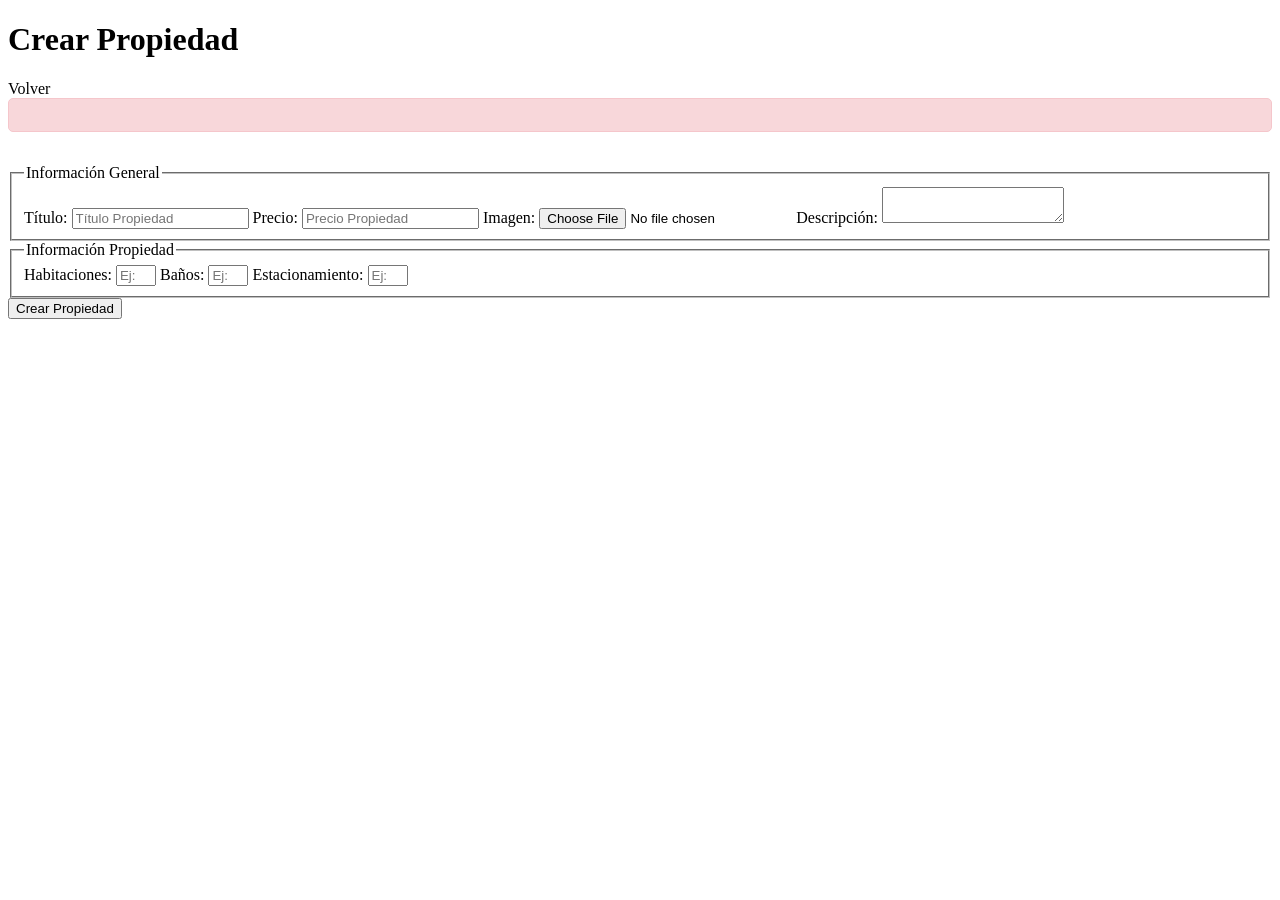
<file: src/main/resources/templates/admin/crear.html>
<!DOCTYPE html>
<html xmlns:th="http://www.thymeleaf.org">
<head>
    <meta charset="UTF-8">
    <meta name="viewport" content="width=device-width, initial-scale=1.0">
    <title>Crear Propiedad - Bienes Raíces</title>
    <link rel="stylesheet" th:href="@{/css/main.css}">
</head>
<body>

<main class="contenedor seccion">
    <h1>Crear Propiedad</h1>

    <a th:href="@{/admin/dashboard}" class="boton-verde">Volver</a>

    <div th:if="${error}" class="alerta error"
         style="background-color: #f8d7da; color: #721c24; padding: 1rem; margin-bottom: 2rem; border-radius: 5px; text-align: center; border: 1px solid #f5c6cb;">
        <span th:text="${error}"></span>
    </div>

    <form method="POST" th:action="@{/admin/usuarios/crear}" class="formulario">
    </form>

    <form class="formulario" th:action="@{/admin/propiedades/guardar}" th:object="${propiedad}" method="POST" enctype="multipart/form-data">

        <fieldset>
            <legend>Información General</legend>

            <label for="titulo">Título:</label>
            <input type="text" th:field="*{titulo}" id="titulo" placeholder="Título Propiedad" required>

            <label for="precio">Precio:</label>
            <input type="number" th:field="*{precio}" id="precio" placeholder="Precio Propiedad" required>

            <label for="archivoImagen">Imagen:</label>
            <input type="file" id="archivoImagen" name="archivoImagen" accept="image/jpeg, image/png" required>

            <label for="descripcion">Descripción:</label>
            <textarea th:field="*{descripcion}" id="descripcion" required></textarea>
        </fieldset>

        <fieldset>
            <legend>Información Propiedad</legend>

            <label for="habitaciones">Habitaciones:</label>
            <input type="number" th:field="*{habitaciones}" id="habitaciones" placeholder="Ej: 3" min="1" max="9" required>

            <label for="wc">Baños:</label>
            <input type="number" th:field="*{wc}" id="wc" placeholder="Ej: 3" min="1" max="9" required>

            <label for="estacionamiento">Estacionamiento:</label>
            <input type="number" th:field="*{estacionamiento}" id="estacionamiento" placeholder="Ej: 3" min="0" max="9" required>
        </fieldset>

        <input type="submit" value="Crear Propiedad" class="boton-verde">
    </form>
</main>

</body>
</html>
</file>
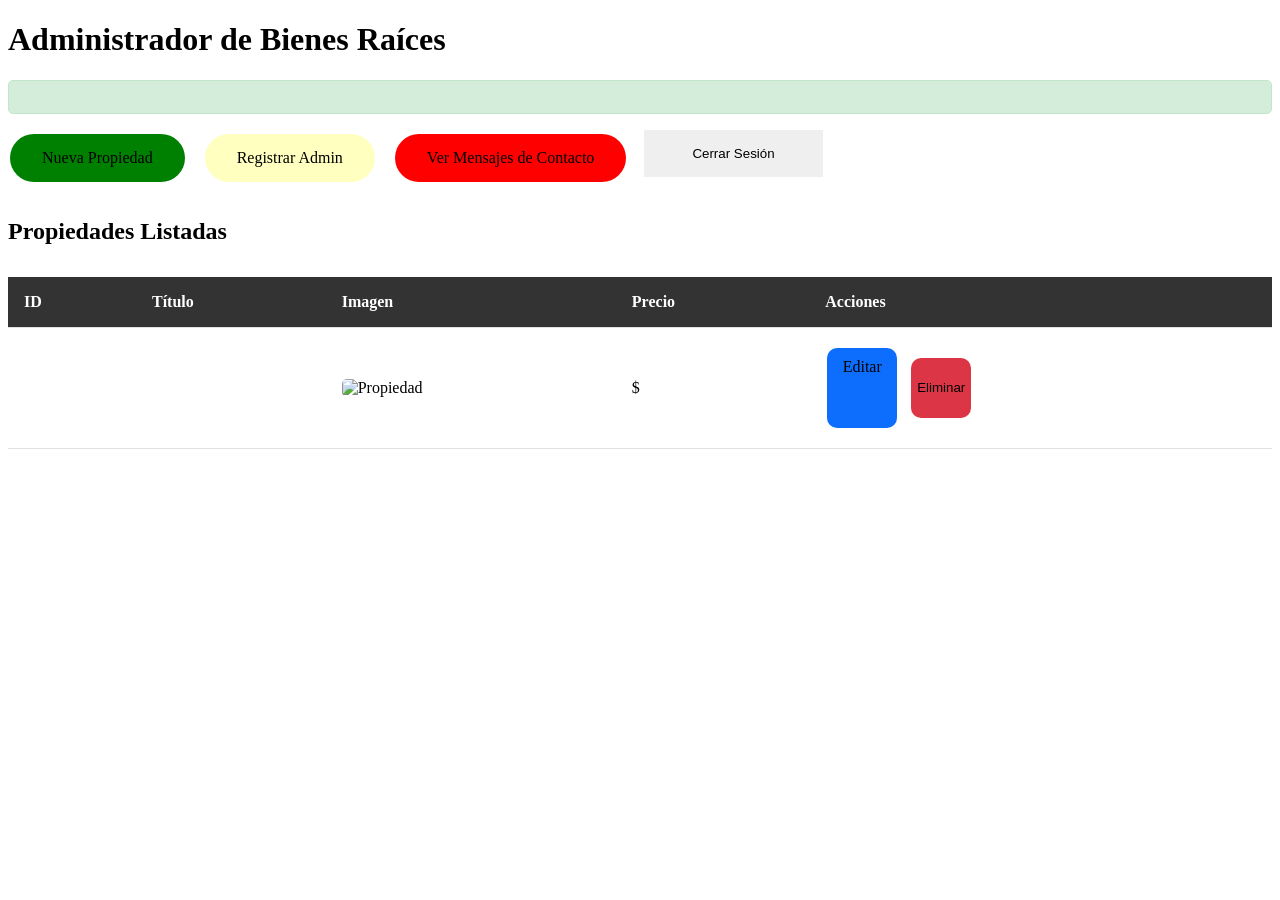
<file: src/main/resources/templates/admin/dashboard.html>
<!DOCTYPE html>
<html xmlns:th="http://www.thymeleaf.org" xmlns:sec="http://www.thymeleaf.org/extras/spring-security">
<head>
    <meta charset="UTF-8">
    <meta name="viewport" content="width=device-width, initial-scale=1.0">
    <title>Dashboard - Bienes Raíces</title>
    <link rel="stylesheet" th:href="@{/css/main.css}">
    <style>
        /* Estilos para mantener la consistencia */
        .propiedades {
            width: 100%;
            border-collapse: collapse;
            margin-top: 2rem;
        }
        .propiedades thead {
            background-color: #333;
            color: white;
        }
        .propiedades th, .propiedades td {
            padding: 1rem;
            text-align: left;
            border-bottom: 1px solid #e1e1e1;
        }
        .imagen-tabla {
            width: 100px;
            height: 70px;
            object-fit: cover;
            border-radius: 5px;
        }
        .acciones {
            display: flex;
            gap: 10px;
            align-items: center;
        }
        .opciones-admin {
            display: flex;
            gap: 1rem;
            flex-wrap: wrap;
            margin-bottom: 2rem;
        }
        /* Alertas de registro exitoso */
        .alerta {
            padding: 1rem;
            margin: 1rem 0;
            border-radius: 5px;
            text-align: center;
            font-weight: bold;
        }
.boton-verde {
  background-color: green;
  border-radius: 25px;
  color: black;
  padding: 15px 32px;
  text-align: center;
  text-decoration: none;
  display: inline-block;
  font-size: 16px;
  margin: 4px 2px;
  cursor: pointer;
}

.boton-amarillo {
  background-color: #ffffbf;
  border-radius: 25px;
  color: black;
  padding: 15px 32px;
  text-align: center;
  text-decoration: none;
  display: inline-block;
  font-size: 16px;
  margin: 4px 2px;
  cursor: pointer;
}

.boton-rojo {
  background-color: red;
  border-radius: 25px;
  color: black;
  padding: 15px 32px;
  text-align: center;
  text-decoration: none;
  display: inline-block;
  font-size: 16px;
  margin: 4px 2px;
  cursor: pointer;
}

.boton-editar{
background-color: #0D6EFD;
  border: none;
  width: 60px;
  height: 60px;
  border-radius: 10px;
  color: black;
  padding: 10px 5px;
  text-align: center;
  text-decoration: none;
 display: inline-block
  font-size: 10px;
  margin: 4px 2px;
  cursor: pointer;
}

.boton-eliminar{
  background-color: #DC3545;
  border: none;
 width: 60px;
  height: 60px;
  border-radius: 10px;
  color: black;
  padding: 10px 5px;
  text-align: center;
  text-decoration: none;
 display: inline-block
  font-size: 15px;
  margin: 4px 2px;
  cursor: pointer;
}
  .exito { background-color: #d4edda; color: #155724; border: 1px solid #c3e6cb; }
    </style>
</head>
<body>

<main class="contenedor seccion">
    <h1>Administrador de Bienes Raíces</h1>

    <div th:if="${exito}" class="alerta exito">
        <span th:text="${exito}"></span>
    </div>

    <div class="opciones-admin">
        <a th:href="@{/admin/propiedades/crear}" class="boton-verde">Nueva Propiedad</a>

        <a th:href="@{/admin/usuarios/crear}" class="boton-amarillo">Registrar Admin</a>

        <a th:href="@{/admin/mensajes/listado}" class="boton-rojo">Ver Mensajes de Contacto</a>

        <form th:action="@{/logout}" method="POST" style="display: inline;">
            <button type="submit" class="boton-rojo-block" style="border:none; cursor:pointer; padding: 1rem 3rem;">
                Cerrar Sesión
            </button>
        </form>
    </div>

    <h2>Propiedades Listadas</h2>
    <table class="propiedades">
        <thead>
        <tr>
            <th>ID</th>
            <th>Título</th>
            <th>Imagen</th>
            <th>Precio</th>
            <th>Acciones</th>
        </tr>
        </thead>
        <tbody>
        <tr th:each="propiedad : ${propiedades}">
            <td th:text="${propiedad.id}"></td>
            <td th:text="${propiedad.titulo}"></td>
            <td>
                <img th:src="@{'/img/uploads/' + ${propiedad.imagen}}" class="imagen-tabla" alt="Propiedad">
            </td>
            <td>$<span th:text="${propiedad.precio}"></span></td>
            <td>
                <div class="acciones">
                    <a th:href="@{/admin/propiedades/editar/{id}(id=${propiedad.id})}" class="boton-editar">Editar</a>

                    <form th:action="@{/admin/propiedades/eliminar}" method="POST">
                        <input type="hidden" name="id" th:value="${propiedad.id}">
                        <input type="submit" class="boton-eliminar" value="Eliminar"
                               onclick="return confirm('¿Estás seguro?')">
                    </form>
                </div>
            </td>
        </tr>
        </tbody>
    </table>
</main>


</body>
</html>
</file>
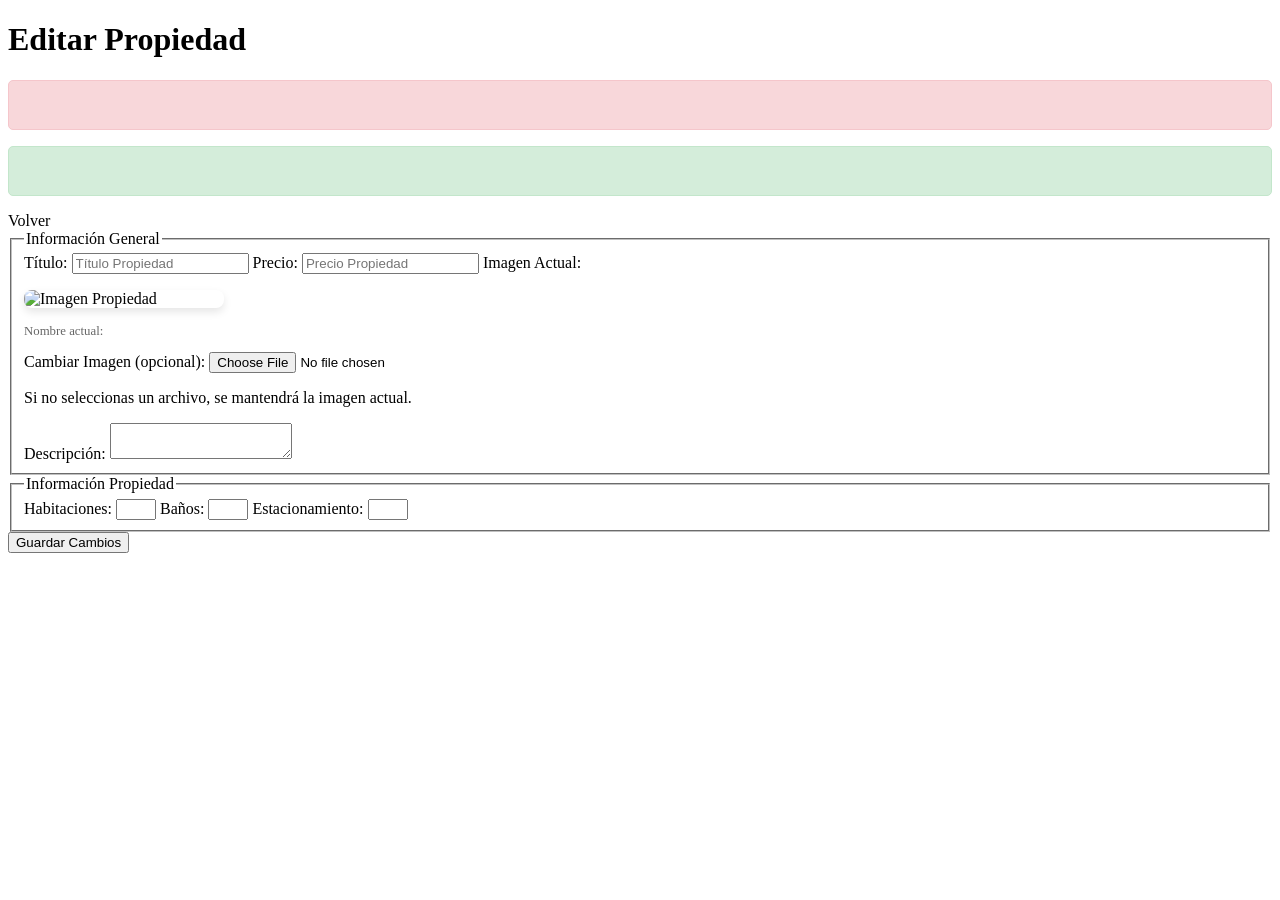
<file: src/main/resources/templates/admin/editar.html>
<!DOCTYPE html>
<html xmlns:th="http://www.thymeleaf.org">
<head>
    <meta charset="UTF-8">
    <meta name="viewport" content="width=device-width, initial-scale=1.0">
    <title>Editar Propiedad - Bienes Raíces</title>
    <link rel="stylesheet" th:href="@{/css/main.css}">
    <style>
        .alerta {
            padding: 1rem;
            margin: 1rem 0;
            border-radius: 5px;
            font-weight: bold;
            text-align: center;
        }
        .error {
            background-color: #f8d7da;
            color: #721c24;
            border: 1px solid #f5c6cb;
        }
        .exito {
            background-color: #d4edda;
            color: #155724;
            border: 1px solid #c3e6cb;
        }
        .imagen-previa {
            width: 200px;
            display: block;
            margin: 1rem 0;
            border-radius: 8px;
            box-shadow: 0 4px 8px rgba(0,0,0,0.1);
        }
    </style>
</head>
<body>

<main class="contenedor seccion">
    <h1>Editar Propiedad</h1>

    <div th:if="${error}" class="alerta error">
        <p th:text="${error}"></p>
    </div>
    <div th:if="${exito}" class="alerta exito">
        <p th:text="${exito}"></p>
    </div>

    <a th:href="@{/admin/dashboard}" class="boton-verde">Volver</a>

    <form class="formulario" th:action="@{/admin/propiedades/actualizar}" th:object="${propiedad}" method="POST" enctype="multipart/form-data">

        <input type="hidden" th:field="*{id}">

        <fieldset>
            <legend>Información General</legend>

            <label for="titulo">Título:</label>
            <input type="text" th:field="*{titulo}" id="titulo" placeholder="Título Propiedad" required>

            <label for="precio">Precio:</label>
            <input type="number" th:field="*{precio}" id="precio" placeholder="Precio Propiedad" required>

            <label>Imagen Actual:</label>
            <div th:if="*{imagen != null}">
                <img th:src="@{'/img/uploads/' + *{imagen}}" alt="Imagen Propiedad" class="imagen-previa">
                <p style="font-size: 0.8rem; color: #666;">Nombre actual: <span th:text="*{imagen}"></span></p>
            </div>

            <label for="archivoImagen">Cambiar Imagen (opcional):</label>
            <input type="file" id="archivoImagen" name="archivoImagen" accept="image/jpeg, image/png, image/webp">
            <p class="ayuda">Si no seleccionas un archivo, se mantendrá la imagen actual.</p>

            <label for="descripcion">Descripción:</label>
            <textarea th:field="*{descripcion}" id="descripcion" required></textarea>
        </fieldset>

        <fieldset>
            <legend>Información Propiedad</legend>

            <label for="habitaciones">Habitaciones:</label>
            <input type="number" th:field="*{habitaciones}" id="habitaciones" min="1" max="9" required>

            <label for="wc">Baños:</label>
            <input type="number" th:field="*{wc}" id="wc" min="1" max="9" required>

            <label for="estacionamiento">Estacionamiento:</label>
            <input type="number" th:field="*{estacionamiento}" id="estacionamiento" min="0" max="9" required>
        </fieldset>

        <input type="submit" value="Guardar Cambios" class="boton-verde">
    </form>
</main>

<script>
    document.addEventListener('DOMContentLoaded', function() {
        const inputImagen = document.querySelector('#archivoImagen');

        inputImagen.addEventListener('change', function(e) {
            const archivo = e.target.files[0];

            if (archivo) {
                const tiposPermitidos = ['image/jpeg', 'image/png', 'image/webp'];

                // 1. Validar que sea una imagen permitida
                if (!tiposPermitidos.includes(archivo.type)) {
                    alert('¡Archivo no permitido! Por favor, selecciona solo imágenes (JPG, PNG o WEBP).');
                    e.target.value = ''; // VACÍA EL CAMPO PARA QUE NO SE ENVÍE
                    return;
                }

                // 2. Validar tamaño (2MB = 2,097,152 bytes)
                if (archivo.size > 2097152) {
                    alert('La imagen es demasiado pesada. El límite es de 2MB.');
                    e.target.value = ''; // VACÍA EL CAMPO
                    return;
                }
            }
        });
    });
</script>

</body>
</html>
</file>
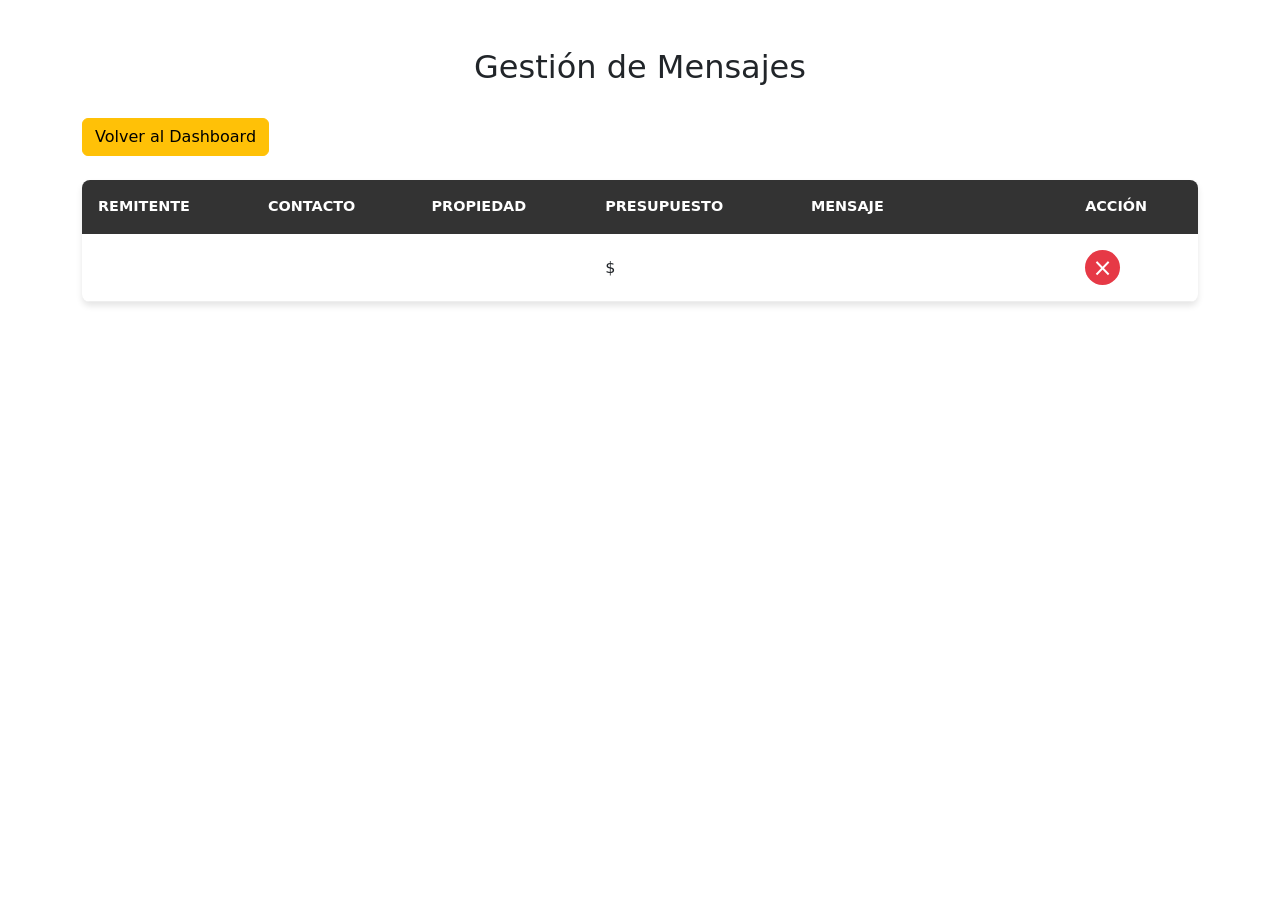
<file: src/main/resources/templates/admin/mensajes/listado.html>
<!DOCTYPE html>
<html xmlns:th="http://www.thymeleaf.org">
<head>
    <meta charset="UTF-8">
    <meta name="viewport" content="width=device-width, initial-scale=1.0">
    <title>Bandeja de Mensajes - Bienes Raíces</title>
    <link href="https://cdn.jsdelivr.net/npm/bootstrap@5.3.0/dist/css/bootstrap.min.css" rel="stylesheet">
    <link rel="stylesheet" th:href="@{/css/app.css}">

    <style>
        .contenedor-mensajes {
            margin-top: 3rem;
            margin-bottom: 3rem;
        }

        h2 {
            text-align: center;
            font-weight: 300;
            margin-bottom: 2rem;
        }

        /* Envoltura para scroll horizontal en tablets */
        .table-responsive-custom {
            overflow-x: auto;
            background: white;
            border-radius: 8px;
            box-shadow: 0 4px 6px rgba(0,0,0,0.1);
        }

        .tabla-mensajes {
            width: 100%;
            margin-bottom: 0;
        }

        .tabla-mensajes thead {
            background-color: #333333;
            color: #ffffff;
        }

        .tabla-mensajes th {
            padding: 1rem;
            font-size: 0.9rem;
            text-transform: uppercase;
        }

        .tabla-mensajes td {
            padding: 1rem;
            vertical-align: middle;
            font-size: 1rem;
            border-bottom: 1px solid #eee;
        }

        /* Estilo para el texto del mensaje */
        .col-mensaje {
            min-width: 200px;
            max-width: 300px;
            white-space: normal;
            word-wrap: break-word;
        }

        .btn-eliminar {
            background-color: #e63946;
            color: white;
            border-radius: 50%;
            width: 35px;
            height: 35px;
            border: none;
            display: flex;
            align-items: center;
            justify-content: center;
            font-size: 1.5rem;
            transition: 0.3s;
        }

        .btn-eliminar:hover { background-color: #c1121f; }

        /* --- MAGIA RESPONSIVA PARA MÓVILES --- */
        @media (max-width: 768px) {
            .tabla-mensajes thead {
                display: none; /* Escondemos los títulos en móvil */
            }

            .tabla-mensajes, .tabla-mensajes tbody, .tabla-mensajes tr, .tabla-mensajes td {
                display: block;
                width: 100%;
            }

            .tabla-mensajes tr {
                margin-bottom: 1.5rem;
                border: 1px solid #ddd;
                border-radius: 8px;
                padding: 1rem;
                background: #fff;
            }

            .tabla-mensajes td {
                text-align: right;
                padding-left: 50%;
                position: relative;
                border-bottom: 1px solid #f0f0f0;
            }

            /* Agregamos etiquetas antes de cada dato */
            .tabla-mensajes td::before {
                content: attr(data-label);
                position: absolute;
                left: 1rem;
                width: 45%;
                font-weight: bold;
                text-align: left;
                color: #333;
            }

            .col-mensaje { max-width: none; }
            .btn-eliminar { margin-left: auto; }
        }
    </style>
</head>
<body>

<div class="container mt-5">
    <main class="contenedor-mensajes">
        <h2>Gestión de Mensajes</h2>

        <div class="d-flex justify-content-between align-items-center mb-4">
            <a th:href="@{/admin/dashboard}" class="btn btn-warning">Volver al Dashboard</a>
            <span class="badge bg-dark" th:text="${mensajes.size() + ' Mensajes totales'}"></span>
        </div>

        <div class="table-responsive-custom">
            <table class="tabla-mensajes">
                <thead>
                <tr>
                    <th>Remitente</th>
                    <th>Contacto</th>
                    <th>Propiedad</th>
                    <th>Presupuesto</th>
                    <th>Mensaje</th>
                    <th>Acción</th>
                </tr>
                </thead>
                <tbody>
                <tr th:each="mensaje : ${mensajes}">
                    <td data-label="Remitente">
                        <strong th:text="${mensaje.nombre}"></strong>
                    </td>
                    <td data-label="Contacto">
                        <div class="d-flex flex-column">
                            <small th:text="${mensaje.correo}"></small>
                            <small class="text-muted" th:text="${mensaje.telefono}"></small>
                        </div>
                    </td>
                    <td data-label="Propiedad" th:text="${mensaje.tipo_propiedad}"></td>
                    <td data-label="Presupuesto">$<span th:text="${mensaje.presupuesto}"></span></td>
                    <td data-label="Mensaje" class="col-mensaje" th:text="${mensaje.mensaje}"></td>
                    <td data-label="Acción">
                        <form th:action="@{/admin/mensajes/eliminar}" method="POST"
                              onsubmit="return confirm('¿Eliminar permanentemente?')">
                            <input type="hidden" name="id" th:value="${mensaje.id}">
                            <button type="submit" class="btn-eliminar">&times;</button>
                        </form>
                    </td>
                </tr>
                </tbody>
            </table>
        </div>
    </main>
</div>

</body>
</html>
</file>
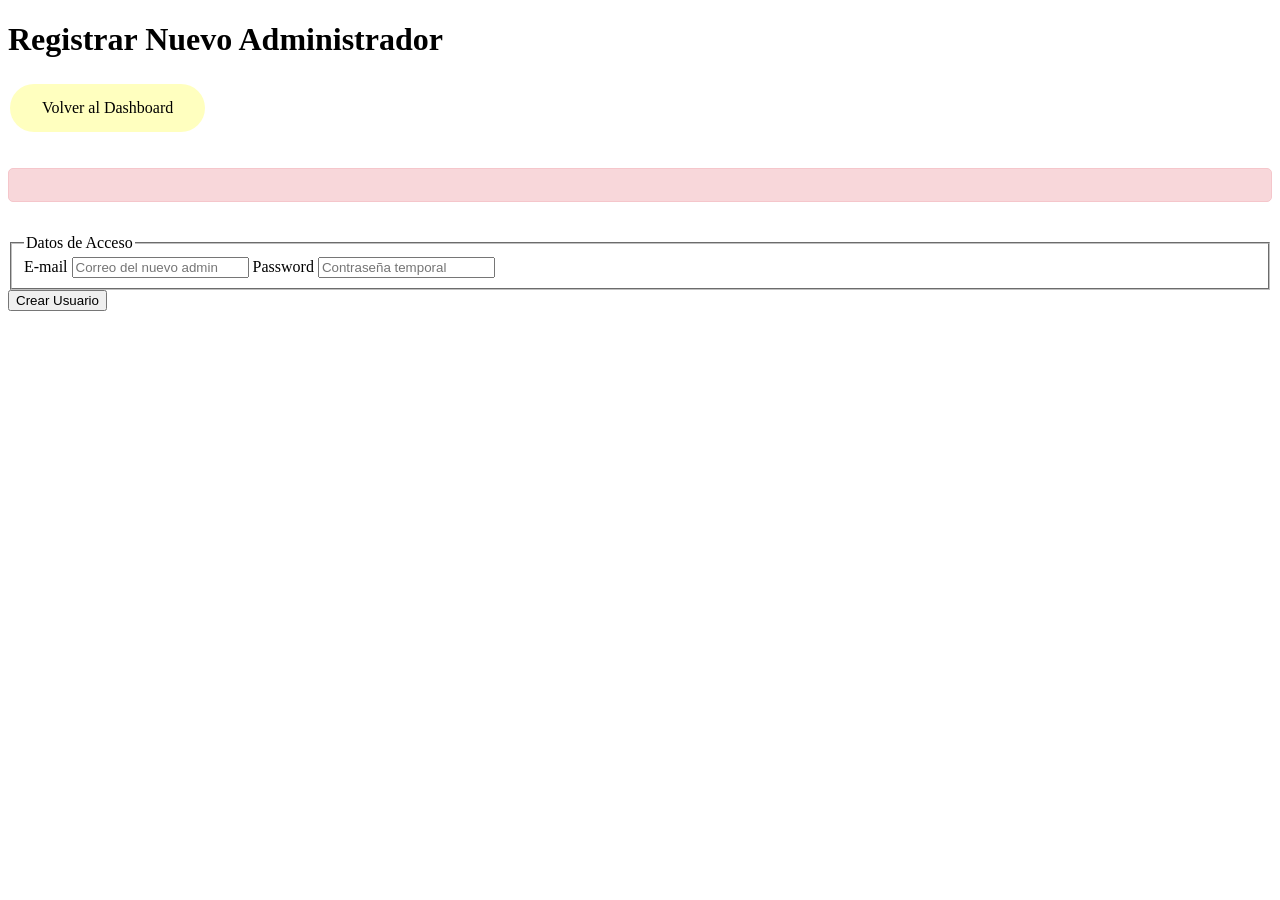
<file: src/main/resources/templates/admin/usuarios/crear.html>
<!DOCTYPE html>
<html xmlns:th="http://www.thymeleaf.org">
<head>
  <meta charset="UTF-8">
  <meta name="viewport" content="width=device-width, initial-scale=1.0">
  <title>Bienes Raíces - Nuevo Administrador</title>
  <link rel="stylesheet" th:href="@{/css/main.css}">

  <style>
    .boton-amarillo {
  background-color: #ffffbf;
  border-radius: 25px;
  color: black;
  padding: 15px 32px;
  text-align: center;
  text-decoration: none;
  display: inline-block;
  font-size: 16px;
  margin: 4px 2px;
  cursor: pointer;
}

  </style>
</head>
<body>

<main class="contenedor seccion contenido-centrado">
  <h1>Registrar Nuevo Administrador</h1>

  <a th:href="@{/admin/dashboard}" class="boton-amarillo">Volver al Dashboard</a>

  <div th:if="${error}" class="alerta error"
       style="background-color: #f8d7da; color: #721c24; padding: 1rem; margin: 2rem 0; border-radius: 5px; text-align: center; border: 1px solid #f5c6cb; font-weight: bold;">
    <span th:text="${error}"></span>
  </div>

  <form method="POST" th:action="@{/admin/usuarios/crear}" class="formulario">
    <fieldset>
      <legend>Datos de Acceso</legend>

      <label for="email">E-mail</label>
      <input type="email" name="email" id="email" placeholder="Correo del nuevo admin" required>

      <label for="password">Password</label>
      <input type="password" name="password" id="password" placeholder="Contraseña temporal" required>
    </fieldset>

    <input type="submit" value="Crear Usuario" class="boton-verde">
  </form>
</main>

</body>
</html>
</file>
